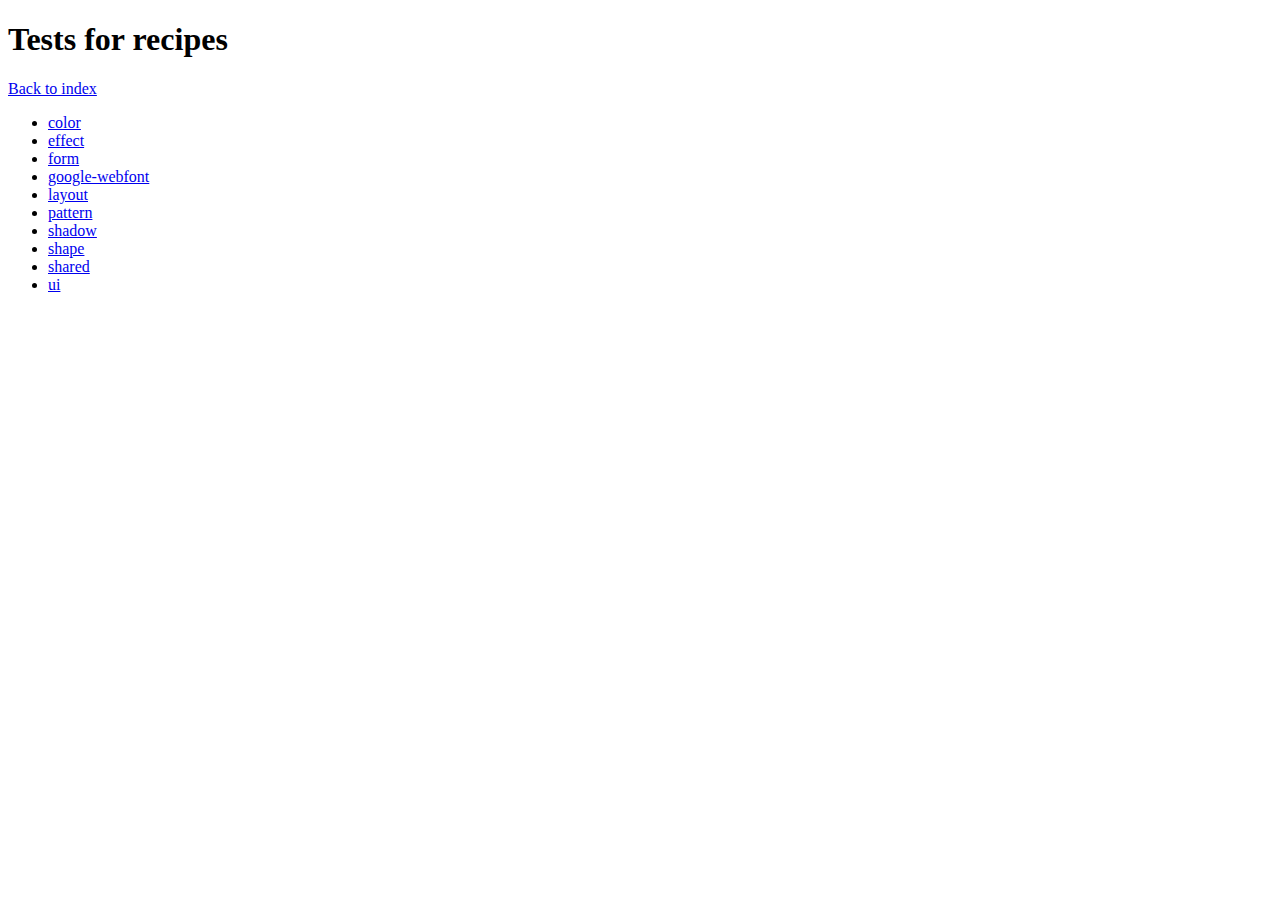
<file: afisha2/lib/sencha/resources/themes/vendor/compass-recipes/tests/recipes/index.html>
<!doctype html>
<h1>Tests for recipes</h1>

<a href="../">Back to index</a>

<ul>
    <li><a href="color">color</a></li>
    <li><a href="effect">effect</a></li>
    <li><a href="form">form</a></li>
    <li><a href="google-webfont">google-webfont</a></li>
    <li><a href="layout">layout</a></li>
    <li><a href="pattern">pattern</a></li>
    <li><a href="shadow">shadow</a></li>
    <li><a href="shape">shape</a></li>
    <li><a href="shared">shared</a></li>
    <li><a href="ui">ui</a></li>
</ul>
</file>
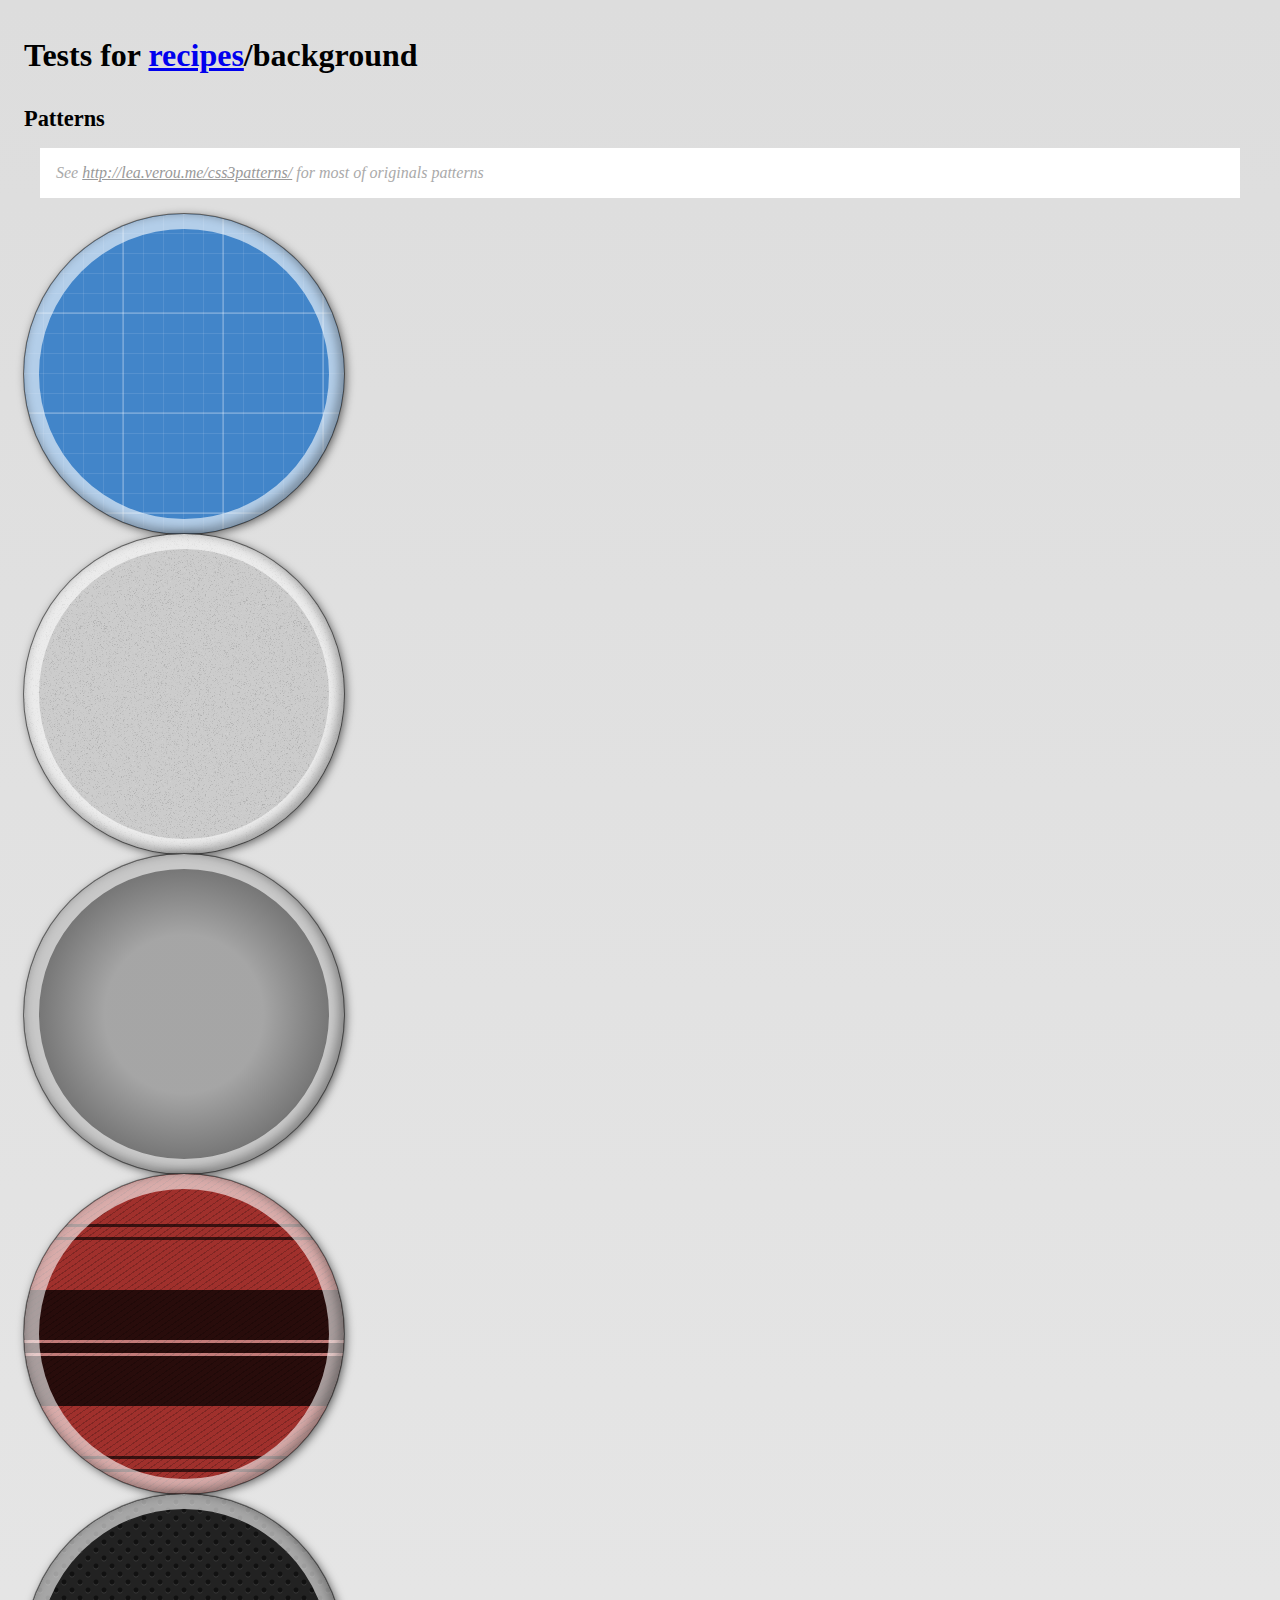
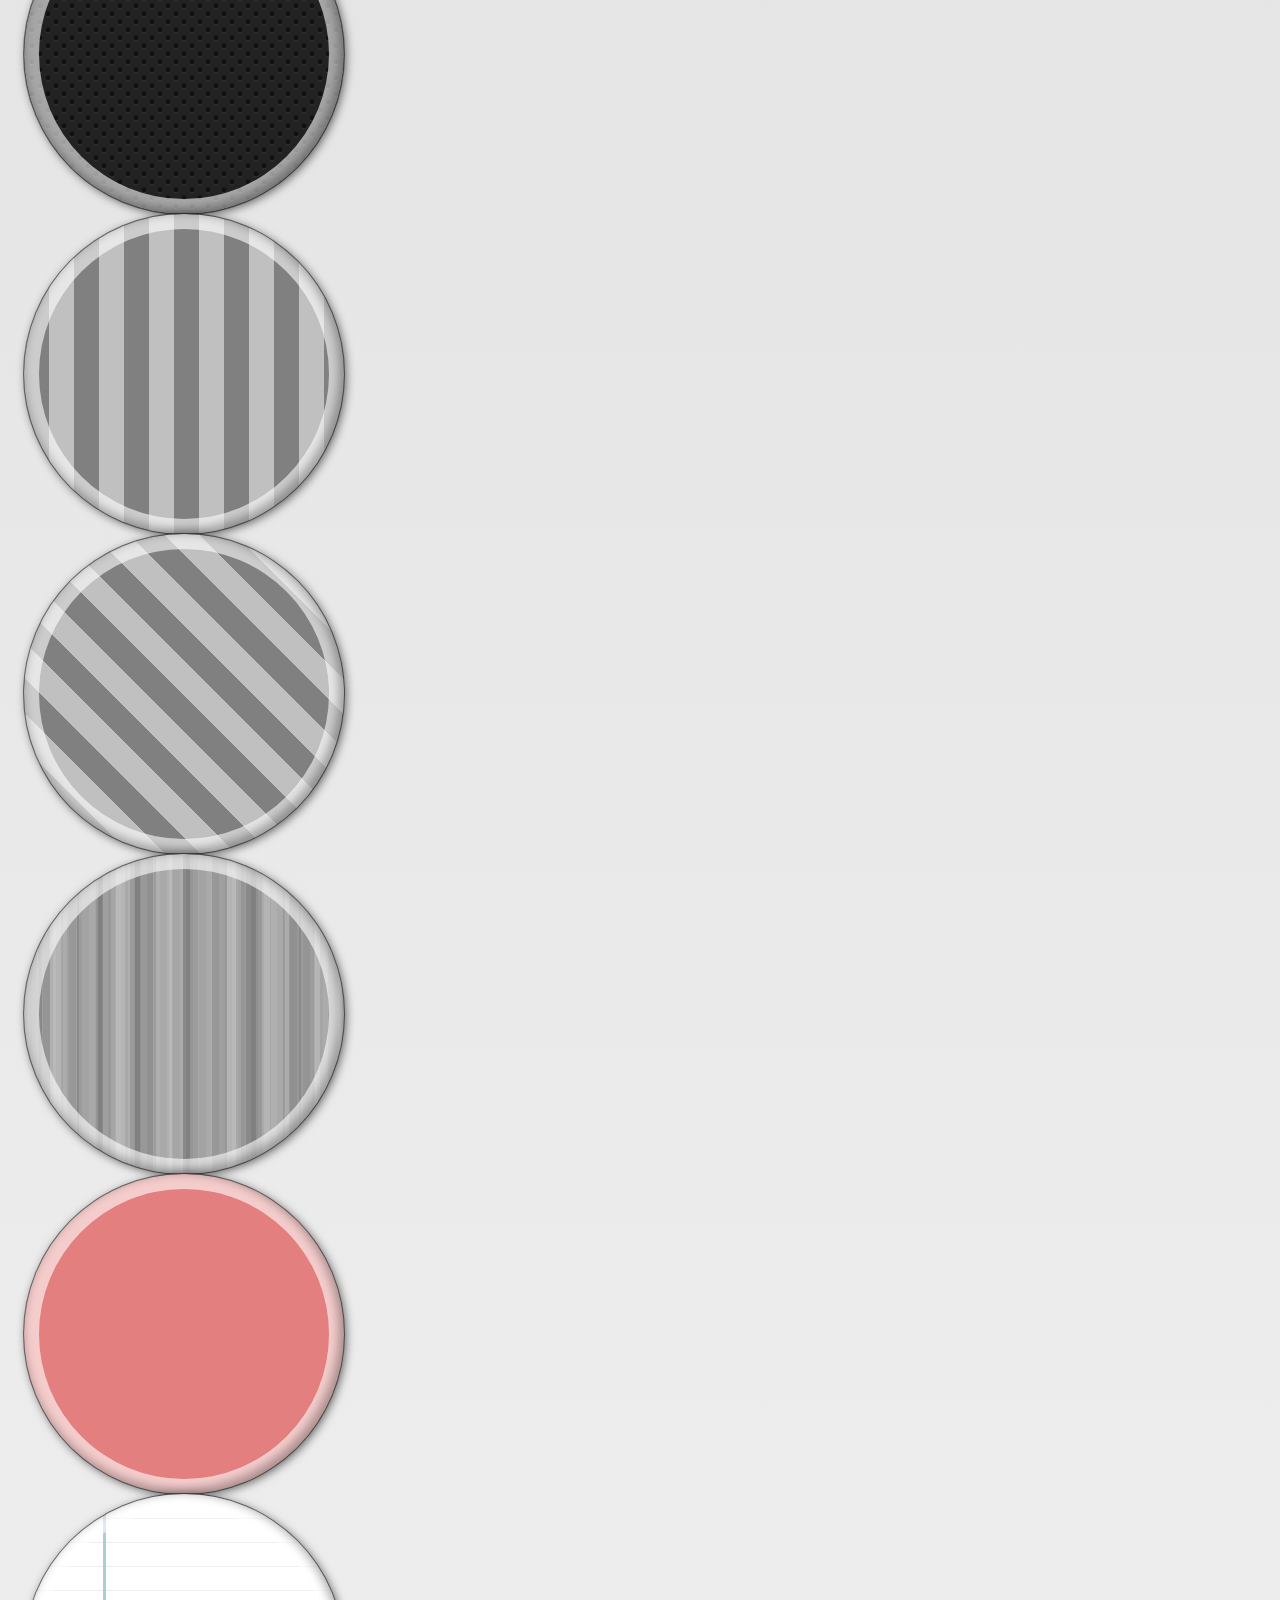
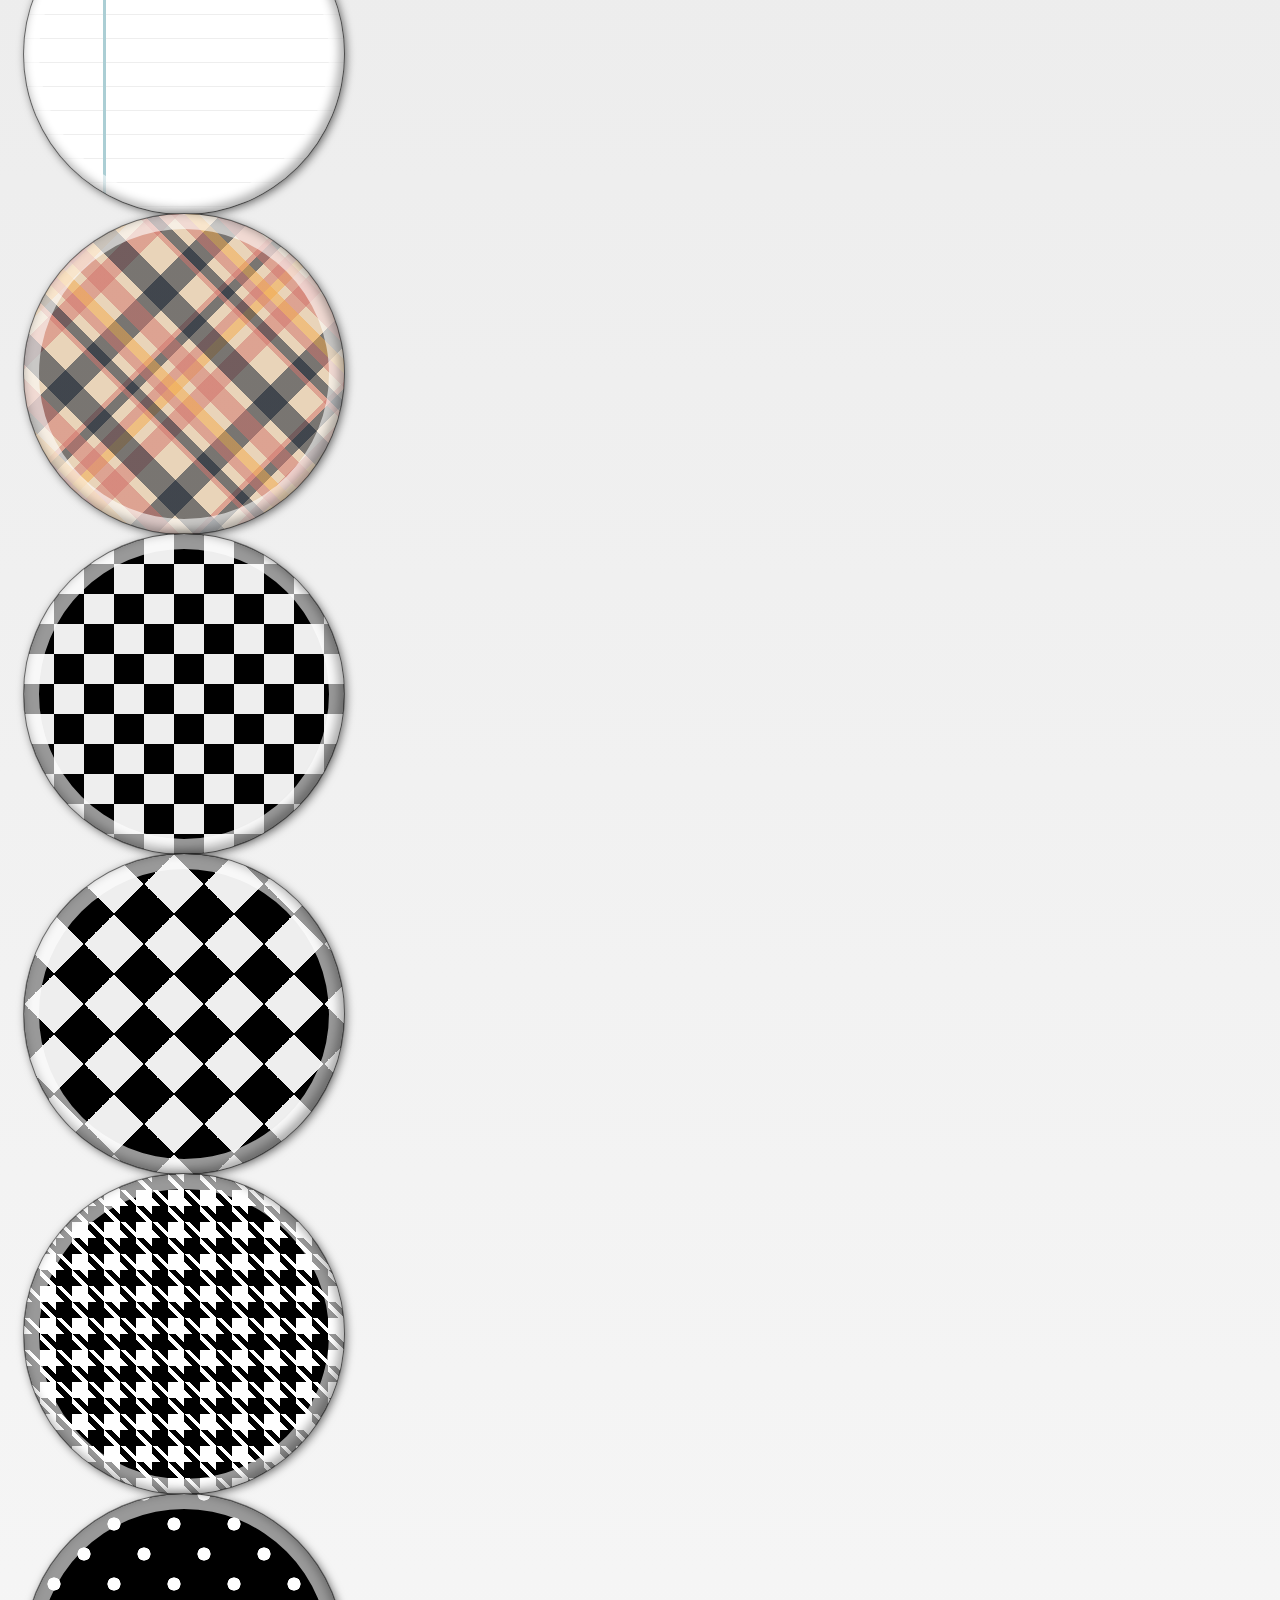
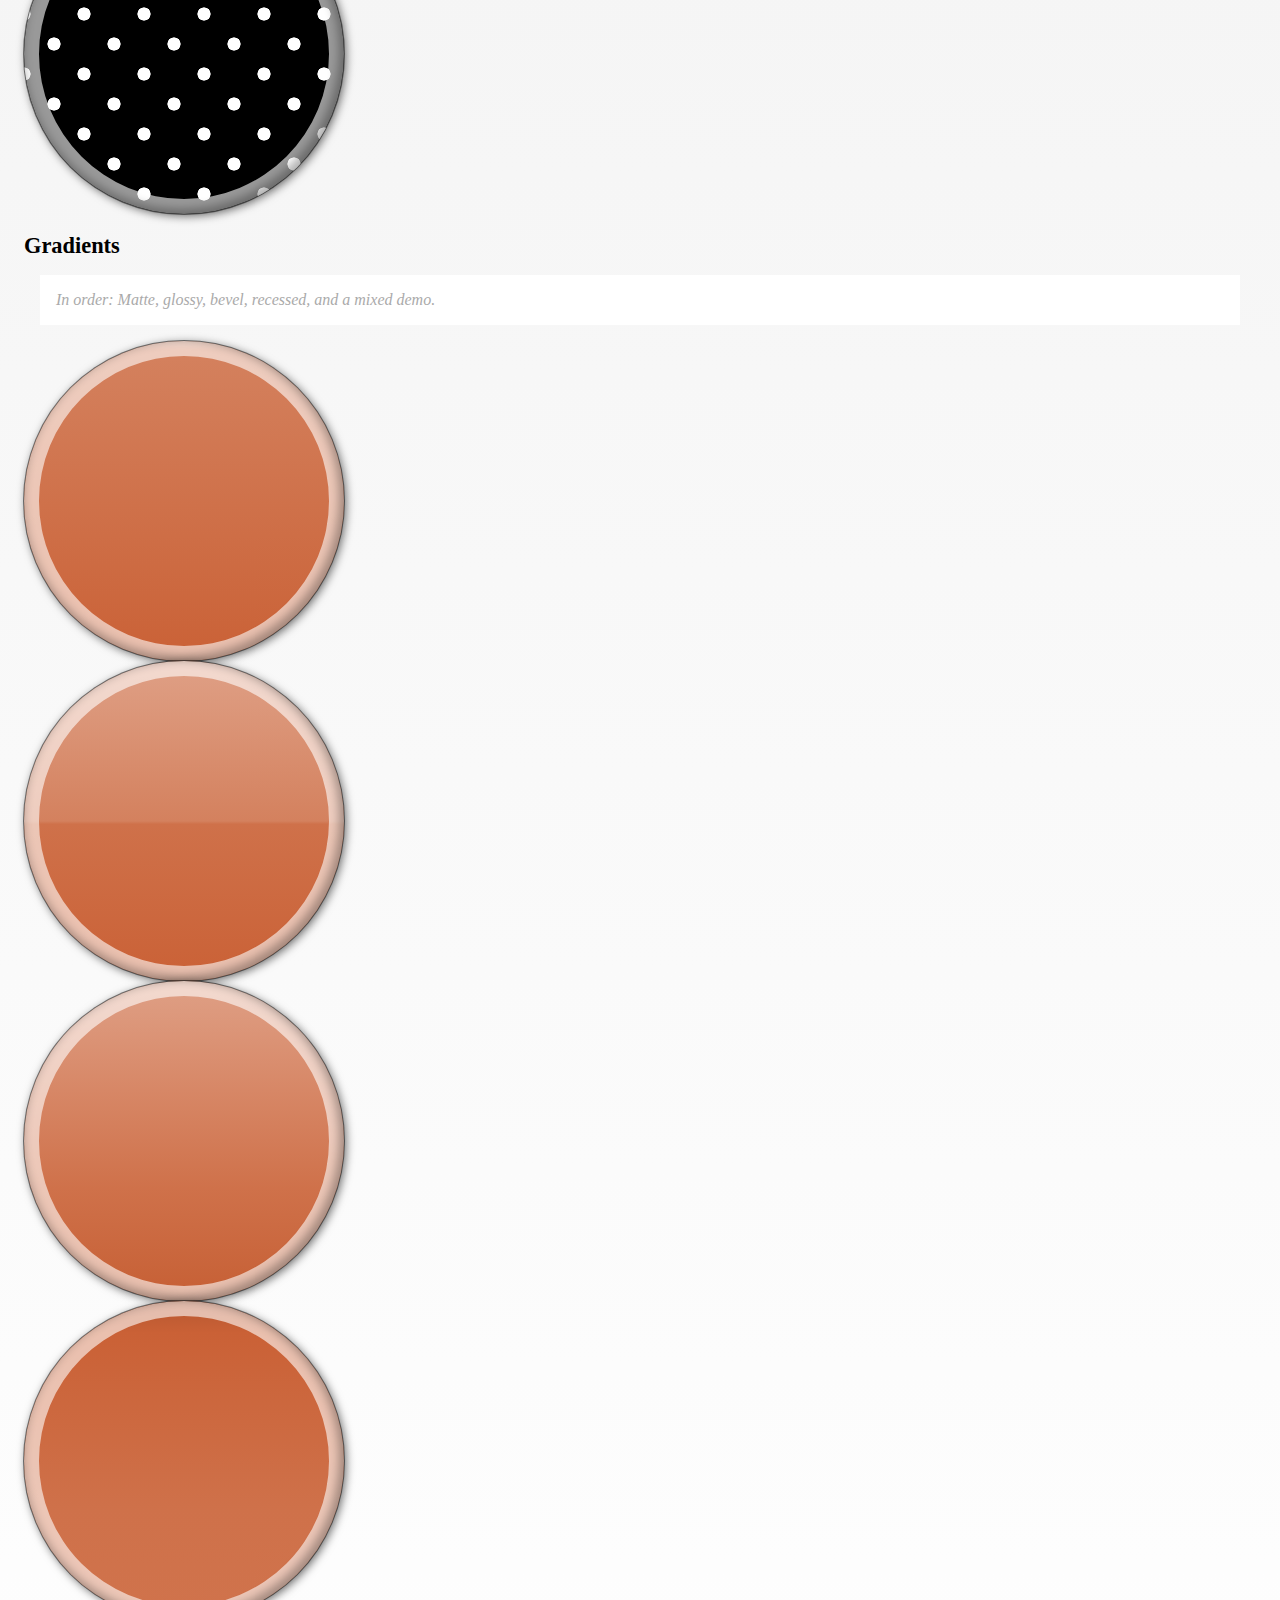
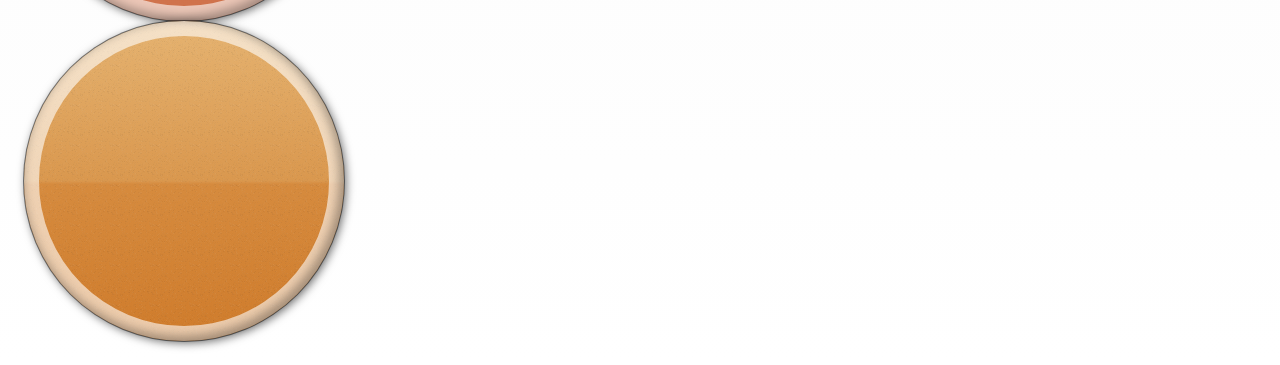
<file: afisha2/lib/sencha/resources/themes/vendor/compass-recipes/tests/recipes/background/index.html>
<!doctype html>
<link rel="stylesheet" href="s.css" />
<h1>Tests for <a href="../">recipes</a>/background</h1>

<h2>Patterns</h2>

<p class="doc">
    See <a href="http://lea.verou.me/css3patterns/">http://lea.verou.me/css3patterns/</a> for most of originals patterns
</p>

<div class="background-blueprint-grid"></div>

<div class="background-noise"></div>

<div class="background-radial-overlay"></div>

<div class="background-tartan"></div>

<div class="background-carbon-fiber"></div>

<div class="background-horizontal-stripes"></div>

<div class="background-diagonal-stripes"></div>

<div class="background-stripes-cicada"></div>

<div class="background-tablecloth"></div>

<div class="background-lined-paper"></div>

<div class="background-madras"></div>

<div class="background-checkerboard"></div>

<div class="background-checkerboard-diagonal"></div>

<div class="background-houndstooth"></div>

<div class="background-polka-dot"></div>

<h2>Gradients</h2>

<p class="doc">
    In order: Matte, glossy, bevel, recessed, and a mixed demo.
</p>

<div class="background-matte"></div>

<div class="background-glossy"></div>

<div class="background-bevel"></div>

<div class="background-recessed"></div>

<div class="background-mixed"></div>
</file>
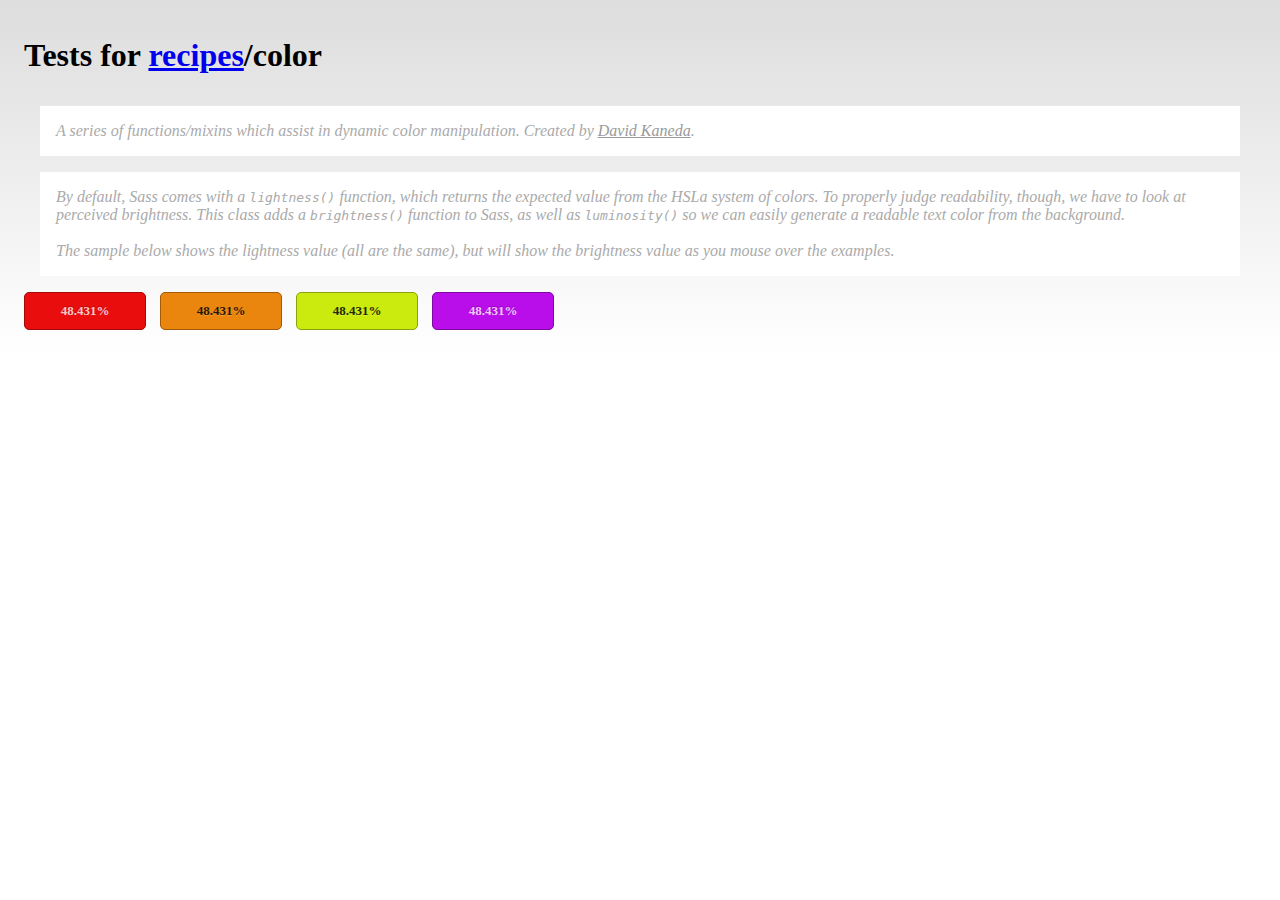
<file: afisha2/lib/sencha/resources/themes/vendor/compass-recipes/tests/recipes/color/index.html>
<!doctype html>
<link rel="stylesheet" href="s.css" />
<h1>Tests for <a href="../">recipes</a>/color</h1>

<p class="doc">
    A series of functions/mixins which assist in dynamic color manipulation.
    Created by <a href="http://www.davidkaneda.com">David Kaneda</a>.
</p>

<p class="doc">
    By default, Sass comes with a <code>lightness()</code> function, which returns the expected value from the HSLa system of colors. To properly judge readability, though, we have to look at perceived brightness. This class adds a <code>brightness()</code> function to Sass, as well as <code>luminosity()</code> so we can easily generate a readable text color from the background.<br><br>

    The sample below shows the lightness value (all are the same), but will show the brightness value as you mouse over the examples.
</p>

<div class="swatch1"></div>

<div class="swatch2"></div>

<div class="swatch3"></div>

<div class="swatch4"></div>

<div class="swatch5"></div>
</file>
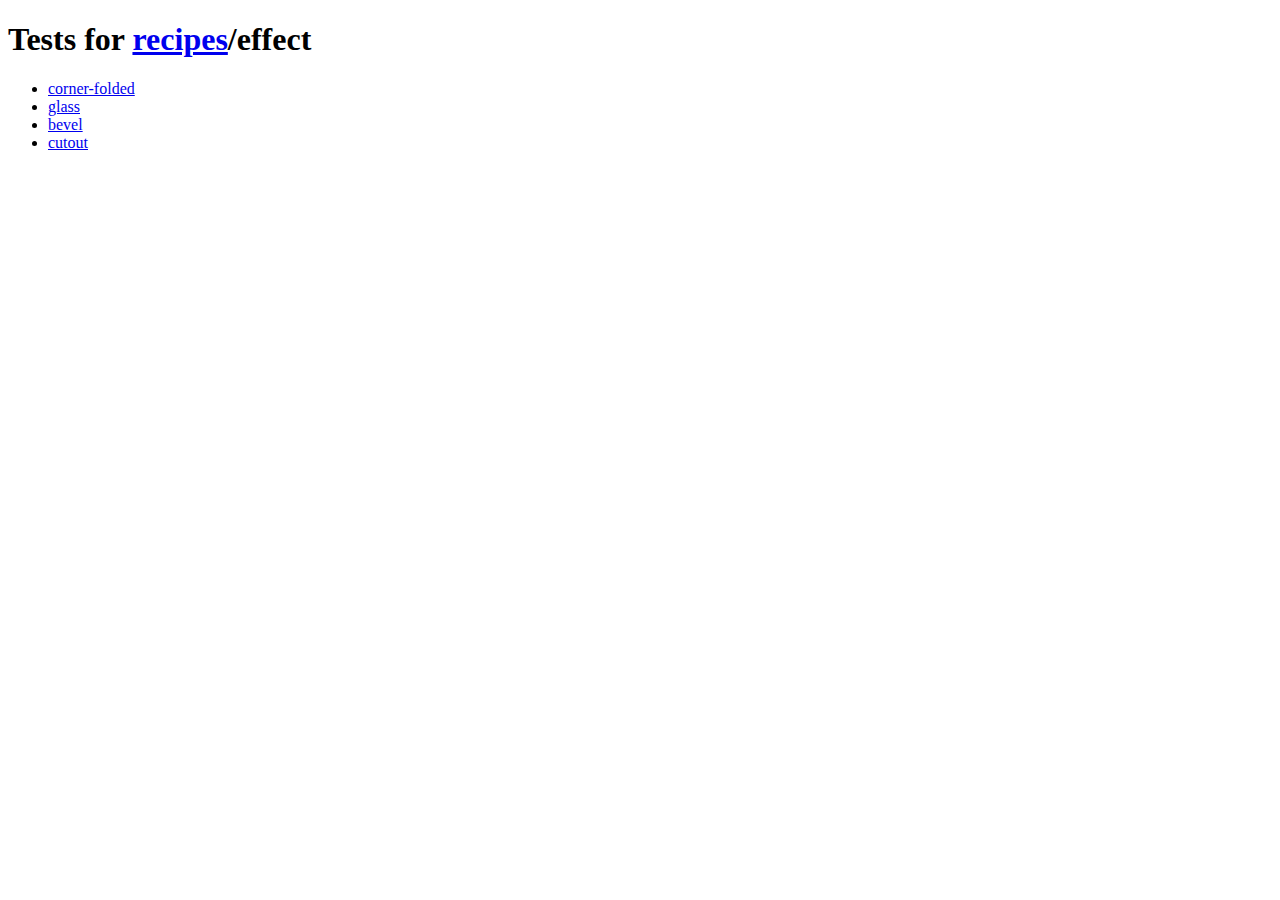
<file: afisha2/lib/sencha/resources/themes/vendor/compass-recipes/tests/recipes/effect/index.html>
<!doctype html>
<h1>Tests for <a href="../">recipes</a>/effect</h1>

<ul>
    <li><a href="corner-folded">corner-folded</a></li>
    <li><a href="glass">glass</a></li>
    <li><a href="bevel">bevel</a></li>
    <li><a href="cutout">cutout</a></li>

</ul>
</file>
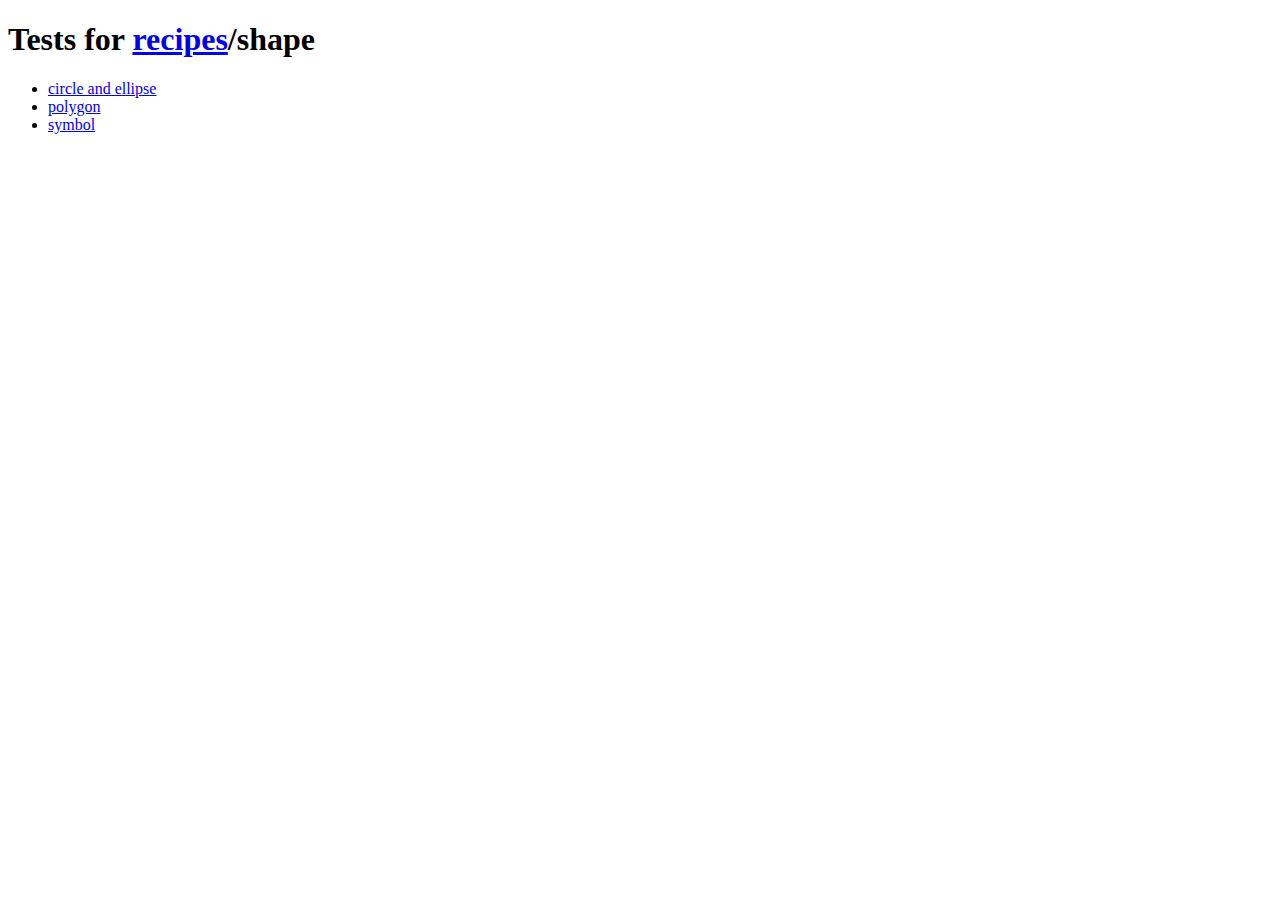
<file: afisha2/lib/sencha/resources/themes/vendor/compass-recipes/tests/recipes/shape/index.html>
<!doctype html>
<h1>Tests for <a href="../">recipes</a>/shape</h1>

<ul>
    <li><a href="ellipse">circle and ellipse</a></li>
    <li><a href="polygon">polygon</a></li>
    <li><a href="symbol">symbol</a></li>
</ul>
</file>
<file: afisha2/lib/sencha/resources/themes/vendor/compass-recipes/tests/recipes/background/s.css>
html {
  padding: 1em;
  background: -webkit-gradient(linear, 50% 0%, 50% 100%, color-stop(0%, #dddddd), color-stop(100%, #ffffff)) no-repeat;
  background: -webkit-linear-gradient(#dddddd, #ffffff) no-repeat;
  background: -moz-linear-gradient(#dddddd, #ffffff) no-repeat;
  background: -o-linear-gradient(#dddddd, #ffffff) no-repeat;
  background: -ms-linear-gradient(#dddddd, #ffffff) no-repeat;
  background: linear-gradient(#dddddd, #ffffff) no-repeat;
}

h1 {
  font-size: 2em;
  margin-bottom: 1em;
}

h2 {
  font-size: 1.4em;
  margin-bottom: .6em;
}

.doc {
  background: #fff;
  border: #ddd;
  padding: 1em;
  color: #aaa;
  margin: 1em;
  font-style: italic;
}
.doc a {
  color: #999;
}

/**
 * Background noise recipe
 * 
 * This recipe use a sass function to generate a .png file
 * 
 * Inspired by a jQuery plugin "Noisy" by Daniel Rapp @DanielRapp
 * @link https://github.com/DanielRapp/Noisy
 * 
 * Converted using Sass by Aaron Russell @aaronrussell & Philipp Bosch @philippbosch
 * @link https://gist.github.com/1021332
 * 
 * Ported to a sass gem by Antti Salonen @antsa
 * @link https://github.com/antsa/sassy_noise
 * 
 * Mixin:        background-noise
 * Function:     background_noise
 * 
 * @author Daniel Rapp @DanielRapp
 * @author Aaron Russell @aaronrussell
 * @author Philipp Bosch @philippbosch
 * @author Antti Salonen @antsa
 * @author Maxime Thirouin maxime.thirouin@gmail.com @MoOx
 */
/**
 *
 * @class Gradients
 * @author David Kaneda http://www.davidkaneda.com/
 *
 */
/**
 * Adds a background gradient into a specified selector.
 * 
 *     @include background-gradient(#444, 'glossy');
 * 
 * You can also use color-stops if you want full control of the gradient:
 * 
 *     @include background-gradient(#444, color-stops(#333, #222, #111));
 * 
 * @param {color} $bg-color
 * The base color of the gradient.
 * 
 * @param {string/list} $type
 * The style of the gradient, one of five pre-defined options: matte, bevel, glossy, recessed, or linear:
 *
 *     @include background-gradient(red, 'glossy');
 *
 * It can also accept a list of color-stop values:;
 * 
 *     @include background-gradient(black, color-stops(#333, #111, #000));
 * 
 * @param {string} $direction
 * The direction of the gradient.
 */
/**
 * Blueprint grid background pattern
 * 
 * @link http://lea.verou.me/css3patterns/#blueprint-grid
 *
 * @author Lea Verou http://lea.verou.me/ for the original pattern
 * @author Maxime Thirouin maxime.thirouin@gmail.com @MoOx for the sass mixin
 */
/**
 * Background overlay inspired by Google Chrome modal overlay
 * 
 * @author Maxime Thirouin @MoOx maxime.thirouin@gmail.com
 */
/**
 *
 * Before compass 0.11.5, you need to add
 * Compass::BrowserSupport.add_support("repeating-linear-gradient", "webkit", "moz", "o", "ms")
 * To your configuration (config.rb)
 * @see https://github.com/chriseppstein/compass/issues/401
 *
 * @link http://lea.verou.me/css3patterns/#tartan
 *
 * @author Marta Armada http://swwweet.com/ for the original pattern
 * @author Maxime Thirouin maxime.thirouin@gmail.com @MoOx for the sass mixin
 */
/**
 * Carbon Fiber background pattern
 *
 * @author Lea Verou http://lea.verou.me/ for the original pattern
 * @author David Kaneda http://www.davidkaneda.com/ for the Sass mixin
 *
 * @link http://lea.verou.me/css3patterns/
 *
 */
/**
 * Striped background patterns
 *
 * Before compass 0.11.5, you need to add
 * Compass::BrowserSupport.add_support("repeating-linear-gradient", "webkit", "moz", "o", "ms")
 * To your configuration (config.rb)
 * @see https://github.com/chriseppstein/compass/issues/401
 *
 * @link http://lea.verou.me/css3patterns/#horizontal-stripes
 * @link http://lea.verou.me/css3patterns/#vertical-stripes
 *
 * @author Lea Verou http://lea.verou.me/ for the original pattern
 * @author Mason Wendell mason@canarypromo.com @canarymason for the sass mixin
 */
/**
 * Cicada background pattern
 *
 * @link http://lea.verou.me/css3patterns/#cicada-stripes
 *
 * @author Randy Merril http://forthedeveloper.com/ for the original pattern
 * @author Mason Wendell mason@canarypromo.com @canarymason for the sass mixin
 */
/**
 *
 * Tablecloth background pattern
 *
 * @link http://lea.verou.me/css3patterns/#tablecloth
 *
 * @author Lea Verou http://lea.verou.me/ for the original pattern
 * @author Mason Wendell mason@canarypromo.com @canarymason for the sass mixin
 */
/**
 * Lined paper background pattern
 *
 * @link http://lea.verou.me/css3patterns/#lined-paper
 *
 * @author Sarah Backhouse http://www.jadu.net/ for the original pattern
 * @author Mason Wendell mason@canarypromo.com @canarymason for the sass mixin
 */
/**
 * Madras background pattern
 *
 * Before compass 0.11.5, you need to add
 * Compass::BrowserSupport.add_support("repeating-linear-gradient", "webkit", "moz", "o", "ms")
 * To your configuration (config.rb)
 * @see https://github.com/chriseppstein/compass/issues/401
 *
 * @link http://lea.verou.me/css3patterns/#madras
 *
 * @author Divya Manian http://nimbupani.com/ for the original pattern
 * @author Mason Wendell mason@canarypromo.com @canarymason for the sass mixin
 */
/**
 * Checkerboard background pattern
 *
 * @link http://lea.verou.me/css3patterns/#checkerboard
 * @link http://lea.verou.me/css3patterns/#diagonal-checkerboard
 *
 * @author Lea Verou http://lea.verou.me/ for the original pattern
 * @author Mason Wendell mason@canarypromo.com @canarymason for the sass mixin
 */
/**
 *
 * Houndstooth background pattern
 *
 * @link http://lea.verou.me/css3patterns/#houndstooth
 *
 * @author Antoine Bernier http://abernier.name for the original pattern
 * @author Mason Wendell mason@canarypromo.com @canarymason for the sass mixin
 */
/**
 *
 * Polkadot background pattern
 *
 * @link http://lea.verou.me/css3patterns/#polka-dot
 *
 * @author Lea Verou http://lea.verou.me/ for the original pattern
 * @author Mason Wendell mason@canarypromo.com @canarymason for the sass mixin
 */
div {
  width: 20em;
  height: 20em;
  cursor: pointer;
  background-color: #ccc;
  -moz-border-radius: 50%;
  -webkit-border-radius: 50%;
  -o-border-radius: 50%;
  -ms-border-radius: 50%;
  -khtml-border-radius: 50%;
  border-radius: 50%;
  -moz-box-shadow: -3px -3px 10px 2px rgba(0, 0, 0, 0.3) inset, 0 0 0 15px rgba(255, 255, 255, 0.6) inset, 0 0 0 1px rgba(0, 0, 0, 0.5), 2px 2px 10px rgba(0, 0, 0, 0.6);
  -webkit-box-shadow: -3px -3px 10px 2px rgba(0, 0, 0, 0.3) inset, 0 0 0 15px rgba(255, 255, 255, 0.6) inset, 0 0 0 1px rgba(0, 0, 0, 0.5), 2px 2px 10px rgba(0, 0, 0, 0.6);
  -o-box-shadow: -3px -3px 10px 2px rgba(0, 0, 0, 0.3) inset, 0 0 0 15px rgba(255, 255, 255, 0.6) inset, 0 0 0 1px rgba(0, 0, 0, 0.5), 2px 2px 10px rgba(0, 0, 0, 0.6);
  box-shadow: -3px -3px 10px 2px rgba(0, 0, 0, 0.3) inset, 0 0 0 15px rgba(255, 255, 255, 0.6) inset, 0 0 0 1px rgba(0, 0, 0, 0.5), 2px 2px 10px rgba(0, 0, 0, 0.6);
}

.background-blueprint-grid {
  background-color: #4285c9;
  background-image: -webkit-gradient(linear, 50% 0%, 50% 2, color-stop(100%, rgba(255, 255, 255, 0.2)), color-stop(100%, rgba(255, 255, 255, 0))), -webkit-gradient(linear, 0% 50%, 2 50%, color-stop(100%, rgba(255, 255, 255, 0.2)), color-stop(100%, rgba(255, 255, 255, 0))), -webkit-gradient(linear, 50% 0%, 50% 1, color-stop(100%, rgba(255, 255, 255, 0.1)), color-stop(100%, rgba(255, 255, 255, 0))), -webkit-gradient(linear, 0% 50%, 1 50%, color-stop(100%, rgba(255, 255, 255, 0.1)), color-stop(100%, rgba(255, 255, 255, 0)));
  background-image: -webkit-linear-gradient(rgba(255, 255, 255, 0.2) 2px, rgba(255, 255, 255, 0) 2px), -webkit-linear-gradient(left, rgba(255, 255, 255, 0.2) 2px, rgba(255, 255, 255, 0) 2px), -webkit-linear-gradient(rgba(255, 255, 255, 0.1) 1px, rgba(255, 255, 255, 0) 1px), -webkit-linear-gradient(left, rgba(255, 255, 255, 0.1) 1px, rgba(255, 255, 255, 0) 1px);
  background-image: -moz-linear-gradient(rgba(255, 255, 255, 0.2) 2px, rgba(255, 255, 255, 0) 2px), -moz-linear-gradient(left, rgba(255, 255, 255, 0.2) 2px, rgba(255, 255, 255, 0) 2px), -moz-linear-gradient(rgba(255, 255, 255, 0.1) 1px, rgba(255, 255, 255, 0) 1px), -moz-linear-gradient(left, rgba(255, 255, 255, 0.1) 1px, rgba(255, 255, 255, 0) 1px);
  background-image: -o-linear-gradient(rgba(255, 255, 255, 0.2) 2px, rgba(255, 255, 255, 0) 2px), -o-linear-gradient(left, rgba(255, 255, 255, 0.2) 2px, rgba(255, 255, 255, 0) 2px), -o-linear-gradient(rgba(255, 255, 255, 0.1) 1px, rgba(255, 255, 255, 0) 1px), -o-linear-gradient(left, rgba(255, 255, 255, 0.1) 1px, rgba(255, 255, 255, 0) 1px);
  background-image: -ms-linear-gradient(rgba(255, 255, 255, 0.2) 2px, rgba(255, 255, 255, 0) 2px), -ms-linear-gradient(left, rgba(255, 255, 255, 0.2) 2px, rgba(255, 255, 255, 0) 2px), -ms-linear-gradient(rgba(255, 255, 255, 0.1) 1px, rgba(255, 255, 255, 0) 1px), -ms-linear-gradient(left, rgba(255, 255, 255, 0.1) 1px, rgba(255, 255, 255, 0) 1px);
  background-image: linear-gradient(rgba(255, 255, 255, 0.2) 2px, rgba(255, 255, 255, 0) 2px), linear-gradient(left, rgba(255, 255, 255, 0.2) 2px, rgba(255, 255, 255, 0) 2px), linear-gradient(rgba(255, 255, 255, 0.1) 1px, rgba(255, 255, 255, 0) 1px), linear-gradient(left, rgba(255, 255, 255, 0.1) 1px, rgba(255, 255, 255, 0) 1px);
  background-size: 100px 100px, 100px 100px, 20px 20px, 20px 20px;
  background-position: -2px -2px, -2px -2px, -1px -1px, -1px -1px;
}

.background-noise {
  background-image: url('[data-uri]');
  background-repeat: repeat;
}

.background-radial-overlay {
  background-image: -webkit-gradient(radial, 50% 50%, 0, 50% 50%, 100, color-stop(0%, rgba(127, 127, 127, 0.5)), color-stop(35%, rgba(127, 127, 127, 0.5)), color-stop(100%, rgba(0, 0, 0, 0.7)));
  background-image: -webkit-radial-gradient(rgba(127, 127, 127, 0.5), rgba(127, 127, 127, 0.5) 35%, rgba(0, 0, 0, 0.7));
  background-image: -moz-radial-gradient(rgba(127, 127, 127, 0.5), rgba(127, 127, 127, 0.5) 35%, rgba(0, 0, 0, 0.7));
  background-image: -o-radial-gradient(rgba(127, 127, 127, 0.5), rgba(127, 127, 127, 0.5) 35%, rgba(0, 0, 0, 0.7));
  background-image: -ms-radial-gradient(rgba(127, 127, 127, 0.5), rgba(127, 127, 127, 0.5) 35%, rgba(0, 0, 0, 0.7));
  background-image: radial-gradient(rgba(127, 127, 127, 0.5), rgba(127, 127, 127, 0.5) 35%, rgba(0, 0, 0, 0.7));
}

.background-tartan {
  background-color: #a0302c;
  background-image: -webkit-repeating-linear-gradient(rgba(255, 255, 255, 0), rgba(255, 255, 255, 0) 50px, rgba(0, 0, 0, 0.4) 50px, rgba(0, 0, 0, 0.4) 53px, rgba(255, 255, 255, 0) 53px, rgba(255, 255, 255, 0) 63px, rgba(0, 0, 0, 0.4) 63px, rgba(0, 0, 0, 0.4) 66px, rgba(255, 255, 255, 0) 66px, rgba(255, 255, 255, 0) 116px, rgba(0, 0, 0, 0.5) 116px, rgba(0, 0, 0, 0.5) 166px, rgba(255, 255, 255, 0.2) 166px, rgba(255, 255, 255, 0.2) 169px, rgba(0, 0, 0, 0.5) 169px, rgba(0, 0, 0, 0.5) 179px, rgba(255, 255, 255, 0.2) 179px, rgba(255, 255, 255, 0.2) 182px, rgba(0, 0, 0, 0.5) 182px, rgba(0, 0, 0, 0.5) 232px, rgba(255, 255, 255, 0) 232px), -webkit-repeating-linear-gradient(180deg, rgba(255, 255, 255, 0), rgba(255, 255, 255, 0) 50px, rgba(0, 0, 0, 0.4) 50px, rgba(0, 0, 0, 0.4) 53px, rgba(255, 255, 255, 0) 53px, rgba(255, 255, 255, 0) 63px, rgba(0, 0, 0, 0.4) 63px, rgba(0, 0, 0, 0.4) 66px, rgba(255, 255, 255, 0) 66px, rgba(255, 255, 255, 0) 116px, rgba(0, 0, 0, 0.5) 116px, rgba(0, 0, 0, 0.5) 166px, rgba(255, 255, 255, 0.2) 166px, rgba(255, 255, 255, 0.2) 169px, rgba(0, 0, 0, 0.5) 169px, rgba(0, 0, 0, 0.5) 179px, rgba(255, 255, 255, 0.2) 179px, rgba(255, 255, 255, 0.2) 182px, rgba(0, 0, 0, 0.5) 182px, rgba(0, 0, 0, 0.5) 232px, rgba(255, 255, 255, 0) 232px), -webkit-repeating-linear-gradient(-35deg, rgba(255, 255, 255, 0), rgba(255, 255, 255, 0) 2px, rgba(0, 0, 0, 0.2) 2px, rgba(0, 0, 0, 0.2) 3px, rgba(255, 255, 255, 0) 3px, rgba(255, 255, 255, 0) 5px, rgba(0, 0, 0, 0.2) 5px);
  background-image: -moz-repeating-linear-gradient(rgba(255, 255, 255, 0), rgba(255, 255, 255, 0) 50px, rgba(0, 0, 0, 0.4) 50px, rgba(0, 0, 0, 0.4) 53px, rgba(255, 255, 255, 0) 53px, rgba(255, 255, 255, 0) 63px, rgba(0, 0, 0, 0.4) 63px, rgba(0, 0, 0, 0.4) 66px, rgba(255, 255, 255, 0) 66px, rgba(255, 255, 255, 0) 116px, rgba(0, 0, 0, 0.5) 116px, rgba(0, 0, 0, 0.5) 166px, rgba(255, 255, 255, 0.2) 166px, rgba(255, 255, 255, 0.2) 169px, rgba(0, 0, 0, 0.5) 169px, rgba(0, 0, 0, 0.5) 179px, rgba(255, 255, 255, 0.2) 179px, rgba(255, 255, 255, 0.2) 182px, rgba(0, 0, 0, 0.5) 182px, rgba(0, 0, 0, 0.5) 232px, rgba(255, 255, 255, 0) 232px), -moz-repeating-linear-gradient(180deg, rgba(255, 255, 255, 0), rgba(255, 255, 255, 0) 50px, rgba(0, 0, 0, 0.4) 50px, rgba(0, 0, 0, 0.4) 53px, rgba(255, 255, 255, 0) 53px, rgba(255, 255, 255, 0) 63px, rgba(0, 0, 0, 0.4) 63px, rgba(0, 0, 0, 0.4) 66px, rgba(255, 255, 255, 0) 66px, rgba(255, 255, 255, 0) 116px, rgba(0, 0, 0, 0.5) 116px, rgba(0, 0, 0, 0.5) 166px, rgba(255, 255, 255, 0.2) 166px, rgba(255, 255, 255, 0.2) 169px, rgba(0, 0, 0, 0.5) 169px, rgba(0, 0, 0, 0.5) 179px, rgba(255, 255, 255, 0.2) 179px, rgba(255, 255, 255, 0.2) 182px, rgba(0, 0, 0, 0.5) 182px, rgba(0, 0, 0, 0.5) 232px, rgba(255, 255, 255, 0) 232px), -moz-repeating-linear-gradient(-35deg, rgba(255, 255, 255, 0), rgba(255, 255, 255, 0) 2px, rgba(0, 0, 0, 0.2) 2px, rgba(0, 0, 0, 0.2) 3px, rgba(255, 255, 255, 0) 3px, rgba(255, 255, 255, 0) 5px, rgba(0, 0, 0, 0.2) 5px);
  background-image: -o-repeating-linear-gradient(rgba(255, 255, 255, 0), rgba(255, 255, 255, 0) 50px, rgba(0, 0, 0, 0.4) 50px, rgba(0, 0, 0, 0.4) 53px, rgba(255, 255, 255, 0) 53px, rgba(255, 255, 255, 0) 63px, rgba(0, 0, 0, 0.4) 63px, rgba(0, 0, 0, 0.4) 66px, rgba(255, 255, 255, 0) 66px, rgba(255, 255, 255, 0) 116px, rgba(0, 0, 0, 0.5) 116px, rgba(0, 0, 0, 0.5) 166px, rgba(255, 255, 255, 0.2) 166px, rgba(255, 255, 255, 0.2) 169px, rgba(0, 0, 0, 0.5) 169px, rgba(0, 0, 0, 0.5) 179px, rgba(255, 255, 255, 0.2) 179px, rgba(255, 255, 255, 0.2) 182px, rgba(0, 0, 0, 0.5) 182px, rgba(0, 0, 0, 0.5) 232px, rgba(255, 255, 255, 0) 232px), -o-repeating-linear-gradient(180deg, rgba(255, 255, 255, 0), rgba(255, 255, 255, 0) 50px, rgba(0, 0, 0, 0.4) 50px, rgba(0, 0, 0, 0.4) 53px, rgba(255, 255, 255, 0) 53px, rgba(255, 255, 255, 0) 63px, rgba(0, 0, 0, 0.4) 63px, rgba(0, 0, 0, 0.4) 66px, rgba(255, 255, 255, 0) 66px, rgba(255, 255, 255, 0) 116px, rgba(0, 0, 0, 0.5) 116px, rgba(0, 0, 0, 0.5) 166px, rgba(255, 255, 255, 0.2) 166px, rgba(255, 255, 255, 0.2) 169px, rgba(0, 0, 0, 0.5) 169px, rgba(0, 0, 0, 0.5) 179px, rgba(255, 255, 255, 0.2) 179px, rgba(255, 255, 255, 0.2) 182px, rgba(0, 0, 0, 0.5) 182px, rgba(0, 0, 0, 0.5) 232px, rgba(255, 255, 255, 0) 232px), -o-repeating-linear-gradient(-35deg, rgba(255, 255, 255, 0), rgba(255, 255, 255, 0) 2px, rgba(0, 0, 0, 0.2) 2px, rgba(0, 0, 0, 0.2) 3px, rgba(255, 255, 255, 0) 3px, rgba(255, 255, 255, 0) 5px, rgba(0, 0, 0, 0.2) 5px);
  background-image: -ms-repeating-linear-gradient(rgba(255, 255, 255, 0), rgba(255, 255, 255, 0) 50px, rgba(0, 0, 0, 0.4) 50px, rgba(0, 0, 0, 0.4) 53px, rgba(255, 255, 255, 0) 53px, rgba(255, 255, 255, 0) 63px, rgba(0, 0, 0, 0.4) 63px, rgba(0, 0, 0, 0.4) 66px, rgba(255, 255, 255, 0) 66px, rgba(255, 255, 255, 0) 116px, rgba(0, 0, 0, 0.5) 116px, rgba(0, 0, 0, 0.5) 166px, rgba(255, 255, 255, 0.2) 166px, rgba(255, 255, 255, 0.2) 169px, rgba(0, 0, 0, 0.5) 169px, rgba(0, 0, 0, 0.5) 179px, rgba(255, 255, 255, 0.2) 179px, rgba(255, 255, 255, 0.2) 182px, rgba(0, 0, 0, 0.5) 182px, rgba(0, 0, 0, 0.5) 232px, rgba(255, 255, 255, 0) 232px), -ms-repeating-linear-gradient(180deg, rgba(255, 255, 255, 0), rgba(255, 255, 255, 0) 50px, rgba(0, 0, 0, 0.4) 50px, rgba(0, 0, 0, 0.4) 53px, rgba(255, 255, 255, 0) 53px, rgba(255, 255, 255, 0) 63px, rgba(0, 0, 0, 0.4) 63px, rgba(0, 0, 0, 0.4) 66px, rgba(255, 255, 255, 0) 66px, rgba(255, 255, 255, 0) 116px, rgba(0, 0, 0, 0.5) 116px, rgba(0, 0, 0, 0.5) 166px, rgba(255, 255, 255, 0.2) 166px, rgba(255, 255, 255, 0.2) 169px, rgba(0, 0, 0, 0.5) 169px, rgba(0, 0, 0, 0.5) 179px, rgba(255, 255, 255, 0.2) 179px, rgba(255, 255, 255, 0.2) 182px, rgba(0, 0, 0, 0.5) 182px, rgba(0, 0, 0, 0.5) 232px, rgba(255, 255, 255, 0) 232px), -ms-repeating-linear-gradient(-35deg, rgba(255, 255, 255, 0), rgba(255, 255, 255, 0) 2px, rgba(0, 0, 0, 0.2) 2px, rgba(0, 0, 0, 0.2) 3px, rgba(255, 255, 255, 0) 3px, rgba(255, 255, 255, 0) 5px, rgba(0, 0, 0, 0.2) 5px);
  background-image: repeating-linear-gradient(rgba(255, 255, 255, 0), rgba(255, 255, 255, 0) 50px, rgba(0, 0, 0, 0.4) 50px, rgba(0, 0, 0, 0.4) 53px, rgba(255, 255, 255, 0) 53px, rgba(255, 255, 255, 0) 63px, rgba(0, 0, 0, 0.4) 63px, rgba(0, 0, 0, 0.4) 66px, rgba(255, 255, 255, 0) 66px, rgba(255, 255, 255, 0) 116px, rgba(0, 0, 0, 0.5) 116px, rgba(0, 0, 0, 0.5) 166px, rgba(255, 255, 255, 0.2) 166px, rgba(255, 255, 255, 0.2) 169px, rgba(0, 0, 0, 0.5) 169px, rgba(0, 0, 0, 0.5) 179px, rgba(255, 255, 255, 0.2) 179px, rgba(255, 255, 255, 0.2) 182px, rgba(0, 0, 0, 0.5) 182px, rgba(0, 0, 0, 0.5) 232px, rgba(255, 255, 255, 0) 232px), repeating-linear-gradient(180deg, rgba(255, 255, 255, 0), rgba(255, 255, 255, 0) 50px, rgba(0, 0, 0, 0.4) 50px, rgba(0, 0, 0, 0.4) 53px, rgba(255, 255, 255, 0) 53px, rgba(255, 255, 255, 0) 63px, rgba(0, 0, 0, 0.4) 63px, rgba(0, 0, 0, 0.4) 66px, rgba(255, 255, 255, 0) 66px, rgba(255, 255, 255, 0) 116px, rgba(0, 0, 0, 0.5) 116px, rgba(0, 0, 0, 0.5) 166px, rgba(255, 255, 255, 0.2) 166px, rgba(255, 255, 255, 0.2) 169px, rgba(0, 0, 0, 0.5) 169px, rgba(0, 0, 0, 0.5) 179px, rgba(255, 255, 255, 0.2) 179px, rgba(255, 255, 255, 0.2) 182px, rgba(0, 0, 0, 0.5) 182px, rgba(0, 0, 0, 0.5) 232px, rgba(255, 255, 255, 0) 232px), repeating-linear-gradient(-35deg, rgba(255, 255, 255, 0), rgba(255, 255, 255, 0) 2px, rgba(0, 0, 0, 0.2) 2px, rgba(0, 0, 0, 0.2) 3px, rgba(255, 255, 255, 0) 3px, rgba(255, 255, 255, 0) 5px, rgba(0, 0, 0, 0.2) 5px);
}

.background-carbon-fiber {
  background-image: -webkit-gradient(radial, 50% 50%, 0, 50% 50%, 3, color-stop(66.667%, #111111), color-stop(100%, rgba(4, 4, 4, 0))), -webkit-gradient(radial, 50% 50%, 0, 50% 50%, 3, color-stop(66.667%, #111111), color-stop(100%, rgba(4, 4, 4, 0))), -webkit-gradient(radial, 50% 50%, 0, 50% 50%, 3, color-stop(66.667%, rgba(255, 255, 255, 0.1)), color-stop(100%, rgba(255, 255, 255, 0))), -webkit-gradient(radial, 50% 50%, 0, 50% 50%, 3, color-stop(66.667%, rgba(255, 255, 255, 0.1)), color-stop(100%, rgba(255, 255, 255, 0)));
  background-image: -webkit-radial-gradient(#111111 2px, rgba(4, 4, 4, 0) 3px), -webkit-radial-gradient(#111111 2px, rgba(4, 4, 4, 0) 3px), -webkit-radial-gradient(rgba(255, 255, 255, 0.1) 2px, rgba(255, 255, 255, 0) 3px), -webkit-radial-gradient(rgba(255, 255, 255, 0.1) 2px, rgba(255, 255, 255, 0) 3px);
  background-image: -moz-radial-gradient(#111111 2px, rgba(4, 4, 4, 0) 3px), -moz-radial-gradient(#111111 2px, rgba(4, 4, 4, 0) 3px), -moz-radial-gradient(rgba(255, 255, 255, 0.1) 2px, rgba(255, 255, 255, 0) 3px), -moz-radial-gradient(rgba(255, 255, 255, 0.1) 2px, rgba(255, 255, 255, 0) 3px);
  background-image: -o-radial-gradient(#111111 2px, rgba(4, 4, 4, 0) 3px), -o-radial-gradient(#111111 2px, rgba(4, 4, 4, 0) 3px), -o-radial-gradient(rgba(255, 255, 255, 0.1) 2px, rgba(255, 255, 255, 0) 3px), -o-radial-gradient(rgba(255, 255, 255, 0.1) 2px, rgba(255, 255, 255, 0) 3px);
  background-image: -ms-radial-gradient(#111111 2px, rgba(4, 4, 4, 0) 3px), -ms-radial-gradient(#111111 2px, rgba(4, 4, 4, 0) 3px), -ms-radial-gradient(rgba(255, 255, 255, 0.1) 2px, rgba(255, 255, 255, 0) 3px), -ms-radial-gradient(rgba(255, 255, 255, 0.1) 2px, rgba(255, 255, 255, 0) 3px);
  background-image: radial-gradient(#111111 2px, rgba(4, 4, 4, 0) 3px), radial-gradient(#111111 2px, rgba(4, 4, 4, 0) 3px), radial-gradient(rgba(255, 255, 255, 0.1) 2px, rgba(255, 255, 255, 0) 3px), radial-gradient(rgba(255, 255, 255, 0.1) 2px, rgba(255, 255, 255, 0) 3px);
  background-repeat: repeat;
  background-position: 0 0, 8px 8px, 0 1px, 8px 9px;
  background-color: #222222;
  background-size: 16px 16px;
}

.background-horizontal-stripes {
  background-color: gray;
  background-image: -webkit-gradient(linear, 0% 50%, 100% 50%, color-stop(50%, rgba(0, 0, 0, 0)), color-stop(50%, rgba(255, 255, 255, 0.5)));
  background-image: -webkit-linear-gradient(left, rgba(0, 0, 0, 0) 50%, rgba(255, 255, 255, 0.5) 50%);
  background-image: -moz-linear-gradient(left, rgba(0, 0, 0, 0) 50%, rgba(255, 255, 255, 0.5) 50%);
  background-image: -o-linear-gradient(left, rgba(0, 0, 0, 0) 50%, rgba(255, 255, 255, 0.5) 50%);
  background-image: -ms-linear-gradient(left, rgba(0, 0, 0, 0) 50%, rgba(255, 255, 255, 0.5) 50%);
  background-image: linear-gradient(left, rgba(0, 0, 0, 0) 50%, rgba(255, 255, 255, 0.5) 50%);
  background-size: 50px 50px;
}

.background-diagonal-stripes {
  background-color: gray;
  background-image: -webkit-repeating-linear-gradient(45deg, rgba(0, 0, 0, 0), rgba(0, 0, 0, 0) 25px, rgba(255, 255, 255, 0.5) 25px, rgba(255, 255, 255, 0.5) 50px);
  background-image: -moz-repeating-linear-gradient(45deg, rgba(0, 0, 0, 0), rgba(0, 0, 0, 0) 25px, rgba(255, 255, 255, 0.5) 25px, rgba(255, 255, 255, 0.5) 50px);
  background-image: -o-repeating-linear-gradient(45deg, rgba(0, 0, 0, 0), rgba(0, 0, 0, 0) 25px, rgba(255, 255, 255, 0.5) 25px, rgba(255, 255, 255, 0.5) 50px);
  background-image: -ms-repeating-linear-gradient(45deg, rgba(0, 0, 0, 0), rgba(0, 0, 0, 0) 25px, rgba(255, 255, 255, 0.5) 25px, rgba(255, 255, 255, 0.5) 50px);
  background-image: repeating-linear-gradient(45deg, rgba(0, 0, 0, 0), rgba(0, 0, 0, 0) 25px, rgba(255, 255, 255, 0.5) 25px, rgba(255, 255, 255, 0.5) 50px);
}

.background-stripes-cicada {
  background-color: gray;
  background-image: -webkit-gradient(linear, 0% 50%, 100% 50%, color-stop(50%, rgba(255, 255, 255, 0.07)), color-stop(50%, rgba(0, 0, 0, 0))), -webkit-gradient(linear, 0% 50%, 100% 50%, color-stop(50%, rgba(255, 255, 255, 0.13)), color-stop(50%, rgba(0, 0, 0, 0))), -webkit-gradient(linear, 0% 50%, 100% 50%, color-stop(50%, rgba(0, 0, 0, 0)), color-stop(50%, rgba(255, 255, 255, 0.17))), -webkit-gradient(linear, 0% 50%, 100% 50%, color-stop(50%, rgba(0, 0, 0, 0)), color-stop(50%, rgba(255, 255, 255, 0.19)));
  background-image: -webkit-linear-gradient(left, rgba(255, 255, 255, 0.07) 50%, rgba(0, 0, 0, 0) 50%), -webkit-linear-gradient(left, rgba(255, 255, 255, 0.13) 50%, rgba(0, 0, 0, 0) 50%), -webkit-linear-gradient(left, rgba(0, 0, 0, 0) 50%, rgba(255, 255, 255, 0.17) 50%), -webkit-linear-gradient(left, rgba(0, 0, 0, 0) 50%, rgba(255, 255, 255, 0.19) 50%);
  background-image: -moz-linear-gradient(left, rgba(255, 255, 255, 0.07) 50%, rgba(0, 0, 0, 0) 50%), -moz-linear-gradient(left, rgba(255, 255, 255, 0.13) 50%, rgba(0, 0, 0, 0) 50%), -moz-linear-gradient(left, rgba(0, 0, 0, 0) 50%, rgba(255, 255, 255, 0.17) 50%), -moz-linear-gradient(left, rgba(0, 0, 0, 0) 50%, rgba(255, 255, 255, 0.19) 50%);
  background-image: -o-linear-gradient(left, rgba(255, 255, 255, 0.07) 50%, rgba(0, 0, 0, 0) 50%), -o-linear-gradient(left, rgba(255, 255, 255, 0.13) 50%, rgba(0, 0, 0, 0) 50%), -o-linear-gradient(left, rgba(0, 0, 0, 0) 50%, rgba(255, 255, 255, 0.17) 50%), -o-linear-gradient(left, rgba(0, 0, 0, 0) 50%, rgba(255, 255, 255, 0.19) 50%);
  background-image: -ms-linear-gradient(left, rgba(255, 255, 255, 0.07) 50%, rgba(0, 0, 0, 0) 50%), -ms-linear-gradient(left, rgba(255, 255, 255, 0.13) 50%, rgba(0, 0, 0, 0) 50%), -ms-linear-gradient(left, rgba(0, 0, 0, 0) 50%, rgba(255, 255, 255, 0.17) 50%), -ms-linear-gradient(left, rgba(0, 0, 0, 0) 50%, rgba(255, 255, 255, 0.19) 50%);
  background-image: linear-gradient(left, rgba(255, 255, 255, 0.07) 50%, rgba(0, 0, 0, 0) 50%), linear-gradient(left, rgba(255, 255, 255, 0.13) 50%, rgba(0, 0, 0, 0) 50%), linear-gradient(left, rgba(0, 0, 0, 0) 50%, rgba(255, 255, 255, 0.17) 50%), linear-gradient(left, rgba(0, 0, 0, 0) 50%, rgba(255, 255, 255, 0.19) 50%);
  background-size: 13px, 29px, 37px, 53px;
}

.background-tablecloth {
  background-color: white;
  background-image: -webkit-gradient(linear, 0, 0, color-stop(50%, rgba(200, 0, 0, 0.5)), color-stop(50%, rgba(0, 0, 0, 0))), -webkit-gradient(linear, 50% 0%, 50% 100%, color-stop(50%, rgba(200, 0, 0, 0.5)), color-stop(50%, rgba(0, 0, 0, 0)));
  background-image: -webkit-linear-gradient(0, rgba(200, 0, 0, 0.5) 50%, rgba(0, 0, 0, 0) 50%), -webkit-linear-gradient(rgba(200, 0, 0, 0.5) 50%, rgba(0, 0, 0, 0) 50%);
  background-image: -moz-linear-gradient(0, rgba(200, 0, 0, 0.5) 50%, rgba(0, 0, 0, 0) 50%), -moz-linear-gradient(rgba(200, 0, 0, 0.5) 50%, rgba(0, 0, 0, 0) 50%);
  background-image: -o-linear-gradient(0, rgba(200, 0, 0, 0.5) 50%, rgba(0, 0, 0, 0) 50%), -o-linear-gradient(rgba(200, 0, 0, 0.5) 50%, rgba(0, 0, 0, 0) 50%);
  background-image: -ms-linear-gradient(0, rgba(200, 0, 0, 0.5) 50%, rgba(0, 0, 0, 0) 50%), -ms-linear-gradient(rgba(200, 0, 0, 0.5) 50%, rgba(0, 0, 0, 0) 50%);
  background-image: linear-gradient(0, rgba(200, 0, 0, 0.5) 50%, rgba(0, 0, 0, 0) 50%), linear-gradient(rgba(200, 0, 0, 0.5) 50%, rgba(0, 0, 0, 0) 50%);
  background-size: 50px 50px;
}

.background-lined-paper {
  background-color: white;
  background-image: -webkit-gradient(linear, 0% 50%, 82 50%, color-stop(96.341%, rgba(0, 0, 0, 0)), color-stop(96.341%, #abced4), color-stop(100%, #abced4), color-stop(100%, rgba(0, 0, 0, 0))), -webkit-gradient(linear, 50% 0%, 50% 100%, color-stop(100%, #eeeeee), color-stop(100%, rgba(0, 0, 0, 0)));
  background-image: -webkit-linear-gradient(left, rgba(0, 0, 0, 0) 79px, #abced4 79px, #abced4 82px, rgba(0, 0, 0, 0) 82px), -webkit-linear-gradient(top, #eeeeee 0.05em, rgba(0, 0, 0, 0) 0.05em);
  background-image: -moz-linear-gradient(left, rgba(0, 0, 0, 0) 79px, #abced4 79px, #abced4 82px, rgba(0, 0, 0, 0) 82px), -moz-linear-gradient(top, #eeeeee 0.05em, rgba(0, 0, 0, 0) 0.05em);
  background-image: -o-linear-gradient(left, rgba(0, 0, 0, 0) 79px, #abced4 79px, #abced4 82px, rgba(0, 0, 0, 0) 82px), -o-linear-gradient(top, #eeeeee 0.05em, rgba(0, 0, 0, 0) 0.05em);
  background-image: -ms-linear-gradient(left, rgba(0, 0, 0, 0) 79px, #abced4 79px, #abced4 82px, rgba(0, 0, 0, 0) 82px), -ms-linear-gradient(top, #eeeeee 0.05em, rgba(0, 0, 0, 0) 0.05em);
  background-image: linear-gradient(left, rgba(0, 0, 0, 0) 79px, #abced4 79px, #abced4 82px, rgba(0, 0, 0, 0) 82px), linear-gradient(top, #eeeeee 0.05em, rgba(0, 0, 0, 0) 0.05em);
  background-size: 100% 1.5em;
}

.background-madras {
  background-color: #e9d4b9;
  background-image: -webkit-repeating-linear-gradient(45deg, transparent 5px, rgba(9, 23, 42, 0.5) 5px, rgba(9, 23, 42, 0.5) 10px, rgba(0, 0, 0, 0) 10px, rgba(0, 0, 0, 0) 35px, rgba(209, 114, 107, 0.5) 35px, rgba(209, 114, 107, 0.5) 40px, rgba(9, 23, 42, 0.5) 40px, rgba(9, 23, 42, 0.5) 50px, rgba(0, 0, 0, 0) 50px, rgba(0, 0, 0, 0) 60px, rgba(209, 114, 107, 0.5) 60px, rgba(209, 114, 107, 0.5) 70px, rgba(243, 169, 73, 0.5) 70px, rgba(243, 169, 73, 0.5) 80px, rgba(0, 0, 0, 0) 80px, rgba(0, 0, 0, 0) 90px, rgba(209, 114, 107, 0.5) 90px, rgba(209, 114, 107, 0.5) 110px, rgba(0, 0, 0, 0) 110px, rgba(0, 0, 0, 0) 120px, rgba(9, 23, 42, 0.5) 120px, rgba(9, 23, 42, 0.5) 140px), -webkit-repeating-linear-gradient(135deg, transparent 5px, rgba(9, 23, 42, 0.5) 5px, rgba(9, 23, 42, 0.5) 10px, rgba(0, 0, 0, 0) 10px, rgba(0, 0, 0, 0) 35px, rgba(209, 114, 107, 0.5) 35px, rgba(209, 114, 107, 0.5) 40px, rgba(9, 23, 42, 0.5) 40px, rgba(9, 23, 42, 0.5) 50px, rgba(0, 0, 0, 0) 50px, rgba(0, 0, 0, 0) 60px, rgba(209, 114, 107, 0.5) 60px, rgba(209, 114, 107, 0.5) 70px, rgba(243, 169, 73, 0.5) 70px, rgba(243, 169, 73, 0.5) 80px, rgba(0, 0, 0, 0) 80px, rgba(0, 0, 0, 0) 90px, rgba(209, 114, 107, 0.5) 90px, rgba(209, 114, 107, 0.5) 110px, rgba(0, 0, 0, 0) 110px, rgba(0, 0, 0, 0) 140px, rgba(9, 23, 42, 0.5) 140px, rgba(9, 23, 42, 0.5) 160px);
  background-image: -moz-repeating-linear-gradient(45deg, transparent 5px, rgba(9, 23, 42, 0.5) 5px, rgba(9, 23, 42, 0.5) 10px, rgba(0, 0, 0, 0) 10px, rgba(0, 0, 0, 0) 35px, rgba(209, 114, 107, 0.5) 35px, rgba(209, 114, 107, 0.5) 40px, rgba(9, 23, 42, 0.5) 40px, rgba(9, 23, 42, 0.5) 50px, rgba(0, 0, 0, 0) 50px, rgba(0, 0, 0, 0) 60px, rgba(209, 114, 107, 0.5) 60px, rgba(209, 114, 107, 0.5) 70px, rgba(243, 169, 73, 0.5) 70px, rgba(243, 169, 73, 0.5) 80px, rgba(0, 0, 0, 0) 80px, rgba(0, 0, 0, 0) 90px, rgba(209, 114, 107, 0.5) 90px, rgba(209, 114, 107, 0.5) 110px, rgba(0, 0, 0, 0) 110px, rgba(0, 0, 0, 0) 120px, rgba(9, 23, 42, 0.5) 120px, rgba(9, 23, 42, 0.5) 140px), -moz-repeating-linear-gradient(135deg, transparent 5px, rgba(9, 23, 42, 0.5) 5px, rgba(9, 23, 42, 0.5) 10px, rgba(0, 0, 0, 0) 10px, rgba(0, 0, 0, 0) 35px, rgba(209, 114, 107, 0.5) 35px, rgba(209, 114, 107, 0.5) 40px, rgba(9, 23, 42, 0.5) 40px, rgba(9, 23, 42, 0.5) 50px, rgba(0, 0, 0, 0) 50px, rgba(0, 0, 0, 0) 60px, rgba(209, 114, 107, 0.5) 60px, rgba(209, 114, 107, 0.5) 70px, rgba(243, 169, 73, 0.5) 70px, rgba(243, 169, 73, 0.5) 80px, rgba(0, 0, 0, 0) 80px, rgba(0, 0, 0, 0) 90px, rgba(209, 114, 107, 0.5) 90px, rgba(209, 114, 107, 0.5) 110px, rgba(0, 0, 0, 0) 110px, rgba(0, 0, 0, 0) 140px, rgba(9, 23, 42, 0.5) 140px, rgba(9, 23, 42, 0.5) 160px);
  background-image: -o-repeating-linear-gradient(45deg, transparent 5px, rgba(9, 23, 42, 0.5) 5px, rgba(9, 23, 42, 0.5) 10px, rgba(0, 0, 0, 0) 10px, rgba(0, 0, 0, 0) 35px, rgba(209, 114, 107, 0.5) 35px, rgba(209, 114, 107, 0.5) 40px, rgba(9, 23, 42, 0.5) 40px, rgba(9, 23, 42, 0.5) 50px, rgba(0, 0, 0, 0) 50px, rgba(0, 0, 0, 0) 60px, rgba(209, 114, 107, 0.5) 60px, rgba(209, 114, 107, 0.5) 70px, rgba(243, 169, 73, 0.5) 70px, rgba(243, 169, 73, 0.5) 80px, rgba(0, 0, 0, 0) 80px, rgba(0, 0, 0, 0) 90px, rgba(209, 114, 107, 0.5) 90px, rgba(209, 114, 107, 0.5) 110px, rgba(0, 0, 0, 0) 110px, rgba(0, 0, 0, 0) 120px, rgba(9, 23, 42, 0.5) 120px, rgba(9, 23, 42, 0.5) 140px), -o-repeating-linear-gradient(135deg, transparent 5px, rgba(9, 23, 42, 0.5) 5px, rgba(9, 23, 42, 0.5) 10px, rgba(0, 0, 0, 0) 10px, rgba(0, 0, 0, 0) 35px, rgba(209, 114, 107, 0.5) 35px, rgba(209, 114, 107, 0.5) 40px, rgba(9, 23, 42, 0.5) 40px, rgba(9, 23, 42, 0.5) 50px, rgba(0, 0, 0, 0) 50px, rgba(0, 0, 0, 0) 60px, rgba(209, 114, 107, 0.5) 60px, rgba(209, 114, 107, 0.5) 70px, rgba(243, 169, 73, 0.5) 70px, rgba(243, 169, 73, 0.5) 80px, rgba(0, 0, 0, 0) 80px, rgba(0, 0, 0, 0) 90px, rgba(209, 114, 107, 0.5) 90px, rgba(209, 114, 107, 0.5) 110px, rgba(0, 0, 0, 0) 110px, rgba(0, 0, 0, 0) 140px, rgba(9, 23, 42, 0.5) 140px, rgba(9, 23, 42, 0.5) 160px);
  background-image: -ms-repeating-linear-gradient(45deg, transparent 5px, rgba(9, 23, 42, 0.5) 5px, rgba(9, 23, 42, 0.5) 10px, rgba(0, 0, 0, 0) 10px, rgba(0, 0, 0, 0) 35px, rgba(209, 114, 107, 0.5) 35px, rgba(209, 114, 107, 0.5) 40px, rgba(9, 23, 42, 0.5) 40px, rgba(9, 23, 42, 0.5) 50px, rgba(0, 0, 0, 0) 50px, rgba(0, 0, 0, 0) 60px, rgba(209, 114, 107, 0.5) 60px, rgba(209, 114, 107, 0.5) 70px, rgba(243, 169, 73, 0.5) 70px, rgba(243, 169, 73, 0.5) 80px, rgba(0, 0, 0, 0) 80px, rgba(0, 0, 0, 0) 90px, rgba(209, 114, 107, 0.5) 90px, rgba(209, 114, 107, 0.5) 110px, rgba(0, 0, 0, 0) 110px, rgba(0, 0, 0, 0) 120px, rgba(9, 23, 42, 0.5) 120px, rgba(9, 23, 42, 0.5) 140px), -ms-repeating-linear-gradient(135deg, transparent 5px, rgba(9, 23, 42, 0.5) 5px, rgba(9, 23, 42, 0.5) 10px, rgba(0, 0, 0, 0) 10px, rgba(0, 0, 0, 0) 35px, rgba(209, 114, 107, 0.5) 35px, rgba(209, 114, 107, 0.5) 40px, rgba(9, 23, 42, 0.5) 40px, rgba(9, 23, 42, 0.5) 50px, rgba(0, 0, 0, 0) 50px, rgba(0, 0, 0, 0) 60px, rgba(209, 114, 107, 0.5) 60px, rgba(209, 114, 107, 0.5) 70px, rgba(243, 169, 73, 0.5) 70px, rgba(243, 169, 73, 0.5) 80px, rgba(0, 0, 0, 0) 80px, rgba(0, 0, 0, 0) 90px, rgba(209, 114, 107, 0.5) 90px, rgba(209, 114, 107, 0.5) 110px, rgba(0, 0, 0, 0) 110px, rgba(0, 0, 0, 0) 140px, rgba(9, 23, 42, 0.5) 140px, rgba(9, 23, 42, 0.5) 160px);
  background-image: repeating-linear-gradient(45deg, transparent 5px, rgba(9, 23, 42, 0.5) 5px, rgba(9, 23, 42, 0.5) 10px, rgba(0, 0, 0, 0) 10px, rgba(0, 0, 0, 0) 35px, rgba(209, 114, 107, 0.5) 35px, rgba(209, 114, 107, 0.5) 40px, rgba(9, 23, 42, 0.5) 40px, rgba(9, 23, 42, 0.5) 50px, rgba(0, 0, 0, 0) 50px, rgba(0, 0, 0, 0) 60px, rgba(209, 114, 107, 0.5) 60px, rgba(209, 114, 107, 0.5) 70px, rgba(243, 169, 73, 0.5) 70px, rgba(243, 169, 73, 0.5) 80px, rgba(0, 0, 0, 0) 80px, rgba(0, 0, 0, 0) 90px, rgba(209, 114, 107, 0.5) 90px, rgba(209, 114, 107, 0.5) 110px, rgba(0, 0, 0, 0) 110px, rgba(0, 0, 0, 0) 120px, rgba(9, 23, 42, 0.5) 120px, rgba(9, 23, 42, 0.5) 140px), repeating-linear-gradient(135deg, transparent 5px, rgba(9, 23, 42, 0.5) 5px, rgba(9, 23, 42, 0.5) 10px, rgba(0, 0, 0, 0) 10px, rgba(0, 0, 0, 0) 35px, rgba(209, 114, 107, 0.5) 35px, rgba(209, 114, 107, 0.5) 40px, rgba(9, 23, 42, 0.5) 40px, rgba(9, 23, 42, 0.5) 50px, rgba(0, 0, 0, 0) 50px, rgba(0, 0, 0, 0) 60px, rgba(209, 114, 107, 0.5) 60px, rgba(209, 114, 107, 0.5) 70px, rgba(243, 169, 73, 0.5) 70px, rgba(243, 169, 73, 0.5) 80px, rgba(0, 0, 0, 0) 80px, rgba(0, 0, 0, 0) 90px, rgba(209, 114, 107, 0.5) 90px, rgba(209, 114, 107, 0.5) 110px, rgba(0, 0, 0, 0) 110px, rgba(0, 0, 0, 0) 140px, rgba(9, 23, 42, 0.5) 140px, rgba(9, 23, 42, 0.5) 160px);
}

.background-checkerboard {
  background-color: #eeeeee;
  background-image: -webkit-gradient(linear, 45deg, 45deg, color-stop(25%, #000000), color-stop(25%, rgba(0, 0, 0, 0)), color-stop(75%, rgba(0, 0, 0, 0)), color-stop(75%, #000000), color-stop(100%, #000000)), -webkit-gradient(linear, 45deg, 45deg, color-stop(25%, #000000), color-stop(25%, rgba(0, 0, 0, 0)), color-stop(75%, rgba(0, 0, 0, 0)), color-stop(75%, #000000), color-stop(100%, #000000));
  background-image: -webkit-linear-gradient(45deg, #000000 25%, rgba(0, 0, 0, 0) 25%, rgba(0, 0, 0, 0) 75%, #000000 75%, #000000), -webkit-linear-gradient(45deg, #000000 25%, rgba(0, 0, 0, 0) 25%, rgba(0, 0, 0, 0) 75%, #000000 75%, #000000);
  background-image: -moz-linear-gradient(45deg, #000000 25%, rgba(0, 0, 0, 0) 25%, rgba(0, 0, 0, 0) 75%, #000000 75%, #000000), -moz-linear-gradient(45deg, #000000 25%, rgba(0, 0, 0, 0) 25%, rgba(0, 0, 0, 0) 75%, #000000 75%, #000000);
  background-image: -o-linear-gradient(45deg, #000000 25%, rgba(0, 0, 0, 0) 25%, rgba(0, 0, 0, 0) 75%, #000000 75%, #000000), -o-linear-gradient(45deg, #000000 25%, rgba(0, 0, 0, 0) 25%, rgba(0, 0, 0, 0) 75%, #000000 75%, #000000);
  background-image: -ms-linear-gradient(45deg, #000000 25%, rgba(0, 0, 0, 0) 25%, rgba(0, 0, 0, 0) 75%, #000000 75%, #000000), -ms-linear-gradient(45deg, #000000 25%, rgba(0, 0, 0, 0) 25%, rgba(0, 0, 0, 0) 75%, #000000 75%, #000000);
  background-image: linear-gradient(45deg, #000000 25%, rgba(0, 0, 0, 0) 25%, rgba(0, 0, 0, 0) 75%, #000000 75%, #000000), linear-gradient(45deg, #000000 25%, rgba(0, 0, 0, 0) 25%, rgba(0, 0, 0, 0) 75%, #000000 75%, #000000);
  background-size: 60px 60px;
  background-position: 0 0, 30px 30px;
}

.background-checkerboard-diagonal {
  background-color: #eeeeee;
  background-image: -webkit-gradient(linear, 45deg, 45deg, color-stop(25%, #000000), color-stop(25%, rgba(0, 0, 0, 0)), color-stop(75%, rgba(0, 0, 0, 0)), color-stop(75%, #000000), color-stop(100%, #000000)), -webkit-gradient(linear, -45deg, -45deg, color-stop(25%, #000000), color-stop(25%, rgba(0, 0, 0, 0)), color-stop(75%, rgba(0, 0, 0, 0)), color-stop(75%, #000000), color-stop(100%, #000000));
  background-image: -webkit-linear-gradient(45deg, #000000 25%, rgba(0, 0, 0, 0) 25%, rgba(0, 0, 0, 0) 75%, #000000 75%, #000000), -webkit-linear-gradient(-45deg, #000000 25%, rgba(0, 0, 0, 0) 25%, rgba(0, 0, 0, 0) 75%, #000000 75%, #000000);
  background-image: -moz-linear-gradient(45deg, #000000 25%, rgba(0, 0, 0, 0) 25%, rgba(0, 0, 0, 0) 75%, #000000 75%, #000000), -moz-linear-gradient(-45deg, #000000 25%, rgba(0, 0, 0, 0) 25%, rgba(0, 0, 0, 0) 75%, #000000 75%, #000000);
  background-image: -o-linear-gradient(45deg, #000000 25%, rgba(0, 0, 0, 0) 25%, rgba(0, 0, 0, 0) 75%, #000000 75%, #000000), -o-linear-gradient(-45deg, #000000 25%, rgba(0, 0, 0, 0) 25%, rgba(0, 0, 0, 0) 75%, #000000 75%, #000000);
  background-image: -ms-linear-gradient(45deg, #000000 25%, rgba(0, 0, 0, 0) 25%, rgba(0, 0, 0, 0) 75%, #000000 75%, #000000), -ms-linear-gradient(-45deg, #000000 25%, rgba(0, 0, 0, 0) 25%, rgba(0, 0, 0, 0) 75%, #000000 75%, #000000);
  background-image: linear-gradient(45deg, #000000 25%, rgba(0, 0, 0, 0) 25%, rgba(0, 0, 0, 0) 75%, #000000 75%, #000000), linear-gradient(-45deg, #000000 25%, rgba(0, 0, 0, 0) 25%, rgba(0, 0, 0, 0) 75%, #000000 75%, #000000);
  background-size: 60px 60px;
}

.background-houndstooth {
  background-color: white;
  background-image: -webkit-gradient(linear, -45deg, -45deg, color-stop(25%, #ffffff), color-stop(25%, rgba(0, 0, 0, 0)), color-stop(75%, rgba(0, 0, 0, 0)), color-stop(75%, #000000), color-stop(100%, #000000)), -webkit-gradient(linear, -45deg, -45deg, color-stop(25%, #000000), color-stop(25%, rgba(0, 0, 0, 0)), color-stop(75%, rgba(0, 0, 0, 0)), color-stop(75%, #ffffff), color-stop(100%, #ffffff)), -webkit-gradient(linear, 45deg, 45deg, color-stop(17%, #000000), color-stop(17%, rgba(0, 0, 0, 0)), color-stop(25%, rgba(0, 0, 0, 0)), color-stop(25%, #000000), color-stop(36%, #000000), color-stop(36%, rgba(0, 0, 0, 0)), color-stop(64%, rgba(0, 0, 0, 0)), color-stop(64%, #000000), color-stop(75%, #000000), color-stop(75%, rgba(0, 0, 0, 0)), color-stop(83%, rgba(0, 0, 0, 0)), color-stop(83%, #000000));
  background-image: -webkit-linear-gradient(-45deg, #ffffff 25%, rgba(0, 0, 0, 0) 25%, rgba(0, 0, 0, 0) 75%, #000000 75%, #000000), -webkit-linear-gradient(-45deg, #000000 25%, rgba(0, 0, 0, 0) 25%, rgba(0, 0, 0, 0) 75%, #ffffff 75%, #ffffff), -webkit-linear-gradient(45deg, #000000 17%, rgba(0, 0, 0, 0) 17%, rgba(0, 0, 0, 0) 25%, #000000 25%, #000000 36%, rgba(0, 0, 0, 0) 36%, rgba(0, 0, 0, 0) 64%, #000000 64%, #000000 75%, rgba(0, 0, 0, 0) 75%, rgba(0, 0, 0, 0) 83%, #000000 83%);
  background-image: -moz-linear-gradient(-45deg, #ffffff 25%, rgba(0, 0, 0, 0) 25%, rgba(0, 0, 0, 0) 75%, #000000 75%, #000000), -moz-linear-gradient(-45deg, #000000 25%, rgba(0, 0, 0, 0) 25%, rgba(0, 0, 0, 0) 75%, #ffffff 75%, #ffffff), -moz-linear-gradient(45deg, #000000 17%, rgba(0, 0, 0, 0) 17%, rgba(0, 0, 0, 0) 25%, #000000 25%, #000000 36%, rgba(0, 0, 0, 0) 36%, rgba(0, 0, 0, 0) 64%, #000000 64%, #000000 75%, rgba(0, 0, 0, 0) 75%, rgba(0, 0, 0, 0) 83%, #000000 83%);
  background-image: -o-linear-gradient(-45deg, #ffffff 25%, rgba(0, 0, 0, 0) 25%, rgba(0, 0, 0, 0) 75%, #000000 75%, #000000), -o-linear-gradient(-45deg, #000000 25%, rgba(0, 0, 0, 0) 25%, rgba(0, 0, 0, 0) 75%, #ffffff 75%, #ffffff), -o-linear-gradient(45deg, #000000 17%, rgba(0, 0, 0, 0) 17%, rgba(0, 0, 0, 0) 25%, #000000 25%, #000000 36%, rgba(0, 0, 0, 0) 36%, rgba(0, 0, 0, 0) 64%, #000000 64%, #000000 75%, rgba(0, 0, 0, 0) 75%, rgba(0, 0, 0, 0) 83%, #000000 83%);
  background-image: -ms-linear-gradient(-45deg, #ffffff 25%, rgba(0, 0, 0, 0) 25%, rgba(0, 0, 0, 0) 75%, #000000 75%, #000000), -ms-linear-gradient(-45deg, #000000 25%, rgba(0, 0, 0, 0) 25%, rgba(0, 0, 0, 0) 75%, #ffffff 75%, #ffffff), -ms-linear-gradient(45deg, #000000 17%, rgba(0, 0, 0, 0) 17%, rgba(0, 0, 0, 0) 25%, #000000 25%, #000000 36%, rgba(0, 0, 0, 0) 36%, rgba(0, 0, 0, 0) 64%, #000000 64%, #000000 75%, rgba(0, 0, 0, 0) 75%, rgba(0, 0, 0, 0) 83%, #000000 83%);
  background-image: linear-gradient(-45deg, #ffffff 25%, rgba(0, 0, 0, 0) 25%, rgba(0, 0, 0, 0) 75%, #000000 75%, #000000), linear-gradient(-45deg, #000000 25%, rgba(0, 0, 0, 0) 25%, rgba(0, 0, 0, 0) 75%, #ffffff 75%, #ffffff), linear-gradient(45deg, #000000 17%, rgba(0, 0, 0, 0) 17%, rgba(0, 0, 0, 0) 25%, #000000 25%, #000000 36%, rgba(0, 0, 0, 0) 36%, rgba(0, 0, 0, 0) 64%, #000000 64%, #000000 75%, rgba(0, 0, 0, 0) 75%, rgba(0, 0, 0, 0) 83%, #000000 83%);
  background-size: 2em 2em;
  background-position: 0 0, 1em 1em, 1em 1em;
}

.background-polka-dot {
  background-color: black;
  background-image: -webkit-gradient(radial, 50% 50%, 0, 50% 50%, 16, color-stop(15%, #ffffff), color-stop(16%, rgba(0, 0, 0, 0))), -webkit-gradient(radial, 50% 50%, 0, 50% 50%, 16, color-stop(15%, #ffffff), color-stop(16%, rgba(0, 0, 0, 0)));
  background-image: -webkit-radial-gradient(#ffffff 15%, rgba(0, 0, 0, 0) 16%), -webkit-radial-gradient(#ffffff 15%, rgba(0, 0, 0, 0) 16%);
  background-image: -moz-radial-gradient(#ffffff 15%, rgba(0, 0, 0, 0) 16%), -moz-radial-gradient(#ffffff 15%, rgba(0, 0, 0, 0) 16%);
  background-image: -o-radial-gradient(#ffffff 15%, rgba(0, 0, 0, 0) 16%), -o-radial-gradient(#ffffff 15%, rgba(0, 0, 0, 0) 16%);
  background-image: -ms-radial-gradient(#ffffff 15%, rgba(0, 0, 0, 0) 16%), -ms-radial-gradient(#ffffff 15%, rgba(0, 0, 0, 0) 16%);
  background-image: radial-gradient(#ffffff 15%, rgba(0, 0, 0, 0) 16%), radial-gradient(#ffffff 15%, rgba(0, 0, 0, 0) 16%);
  background-size: 60px 60px;
  background-position: 0 0, 30px 30px;
}

.background-glossy {
  background-image: none;
  background-color: #cf714a;
  background-image: -webkit-gradient(linear, 50% 0%, 50% 100%, color-stop(0%, #dfa086), color-stop(50%, #d4815e), color-stop(51%, #cf714a), color-stop(100%, #ca6136));
  background-image: -webkit-linear-gradient(top, #dfa086, #d4815e 50%, #cf714a 51%, #ca6136);
  background-image: -moz-linear-gradient(top, #dfa086, #d4815e 50%, #cf714a 51%, #ca6136);
  background-image: -o-linear-gradient(top, #dfa086, #d4815e 50%, #cf714a 51%, #ca6136);
  background-image: -ms-linear-gradient(top, #dfa086, #d4815e 50%, #cf714a 51%, #ca6136);
  background-image: linear-gradient(top, #dfa086, #d4815e 50%, #cf714a 51%, #ca6136);
}

.background-matte {
  background-image: none;
  background-color: #cf714a;
  background-image: -webkit-gradient(linear, 50% 0%, 50% 100%, color-stop(0%, #dfa086), color-stop(3%, #d4815e), color-stop(100%, #ca6136));
  background-image: -webkit-linear-gradient(top, #dfa086, #d4815e 3%, #ca6136);
  background-image: -moz-linear-gradient(top, #dfa086, #d4815e 3%, #ca6136);
  background-image: -o-linear-gradient(top, #dfa086, #d4815e 3%, #ca6136);
  background-image: -ms-linear-gradient(top, #dfa086, #d4815e 3%, #ca6136);
  background-image: linear-gradient(top, #dfa086, #d4815e 3%, #ca6136);
}

.background-bevel {
  background-image: none;
  background-color: #cf714a;
  background-image: -webkit-gradient(linear, 50% 0%, 50% 100%, color-stop(0%, #dfa086), color-stop(30%, #d88a6a), color-stop(65%, #cf714a), color-stop(100%, #c65f34));
  background-image: -webkit-linear-gradient(top, #dfa086, #d88a6a 30%, #cf714a 65%, #c65f34);
  background-image: -moz-linear-gradient(top, #dfa086, #d88a6a 30%, #cf714a 65%, #c65f34);
  background-image: -o-linear-gradient(top, #dfa086, #d88a6a 30%, #cf714a 65%, #c65f34);
  background-image: -ms-linear-gradient(top, #dfa086, #d88a6a 30%, #cf714a 65%, #c65f34);
  background-image: linear-gradient(top, #dfa086, #d88a6a 30%, #cf714a 65%, #c65f34);
}

.background-recessed {
  background-image: none;
  background-color: #cf714a;
  background-image: -webkit-gradient(linear, 50% 0%, 50% 100%, color-stop(0%, #b65730), color-stop(10%, #ca6136), color-stop(65%, #cf714a), color-stop(100%, #d0734c));
  background-image: -webkit-linear-gradient(top, #b65730, #ca6136 10%, #cf714a 65%, #d0734c);
  background-image: -moz-linear-gradient(top, #b65730, #ca6136 10%, #cf714a 65%, #d0734c);
  background-image: -o-linear-gradient(top, #b65730, #ca6136 10%, #cf714a 65%, #d0734c);
  background-image: -ms-linear-gradient(top, #b65730, #ca6136 10%, #cf714a 65%, #d0734c);
  background-image: linear-gradient(top, #b65730, #ca6136 10%, #cf714a 65%, #d0734c);
}

.background-mixed {
  background-image: url('[data-uri]'), -webkit-gradient(linear, 50% 0%, 50% 100%, color-stop(0%, rgba(255, 255, 77, 0.2)), color-stop(3%, rgba(255, 255, 26, 0.2)), color-stop(100%, rgba(229, 230, 0, 0.2))), -webkit-gradient(linear, 50% 0%, 50% 100%, color-stop(0%, #dfa086), color-stop(50%, #d4815e), color-stop(51%, #cf714a), color-stop(100%, #ca6136));
  background-image: url('[data-uri]'), -webkit-linear-gradient(top, rgba(255, 255, 77, 0.2), rgba(255, 255, 26, 0.2) 3%, rgba(229, 230, 0, 0.2)), -webkit-linear-gradient(top, #dfa086, #d4815e 50%, #cf714a 51%, #ca6136);
  background-image: url('[data-uri]'), -moz-linear-gradient(top, rgba(255, 255, 77, 0.2), rgba(255, 255, 26, 0.2) 3%, rgba(229, 230, 0, 0.2)), -moz-linear-gradient(top, #dfa086, #d4815e 50%, #cf714a 51%, #ca6136);
  background-image: url('[data-uri]'), -o-linear-gradient(top, rgba(255, 255, 77, 0.2), rgba(255, 255, 26, 0.2) 3%, rgba(229, 230, 0, 0.2)), -o-linear-gradient(top, #dfa086, #d4815e 50%, #cf714a 51%, #ca6136);
  background-image: url('[data-uri]'), -ms-linear-gradient(top, rgba(255, 255, 77, 0.2), rgba(255, 255, 26, 0.2) 3%, rgba(229, 230, 0, 0.2)), -ms-linear-gradient(top, #dfa086, #d4815e 50%, #cf714a 51%, #ca6136);
  background-image: url('[data-uri]'), linear-gradient(top, rgba(255, 255, 77, 0.2), rgba(255, 255, 26, 0.2) 3%, rgba(229, 230, 0, 0.2)), linear-gradient(top, #dfa086, #d4815e 50%, #cf714a 51%, #ca6136);
}
</file>
<file: afisha2/lib/sencha/resources/themes/vendor/compass-recipes/tests/recipes/color/s.css>
html {
  padding: 1em;
  background: -webkit-gradient(linear, 50% 0%, 50% 100%, color-stop(0%, #dddddd), color-stop(100%, #ffffff)) no-repeat;
  background: -webkit-linear-gradient(#dddddd, #ffffff) no-repeat;
  background: -moz-linear-gradient(#dddddd, #ffffff) no-repeat;
  background: -o-linear-gradient(#dddddd, #ffffff) no-repeat;
  background: -ms-linear-gradient(#dddddd, #ffffff) no-repeat;
  background: linear-gradient(#dddddd, #ffffff) no-repeat;
}

h1 {
  font-size: 2em;
  margin-bottom: 1em;
}

h2 {
  font-size: 1.4em;
  margin-bottom: .6em;
}

.doc {
  background: #fff;
  border: #ddd;
  padding: 1em;
  color: #aaa;
  margin: 1em;
  font-style: italic;
}
.doc a {
  color: #999;
}

/**
 *
 * @class Color
 * @author David Kaneda - http://www.davidkaneda.com
 *
 */
/**
 * Returns the brightness (out of 100) of a specified color.
 * @todo explain why this is useful
 * @param {color} $color The color you want the brightness value of
 * @return {measurement}
 */
/**
 * Returns the luminosity for a specified color
 * @param {color} The color to check
 * @return {measurement}
 */
/**
 * Returns the contrast ratio between two colors
 * @param {color1} The color to check
 * @return {measurement}
 */
.swatch, .swatch1, .swatch2, .swatch3, .swatch4 {
  min-width: 100px;
  text-align: center;
  padding: 10px;
  display: inline-block;
  vertical-align: middle;
  margin-right: 10px;
  font-size: 13px;
  line-height: 16px;
  font-weight: bold;
  -moz-border-radius: 5px;
  -webkit-border-radius: 5px;
  -o-border-radius: 5px;
  -ms-border-radius: 5px;
  -khtml-border-radius: 5px;
  border-radius: 5px;
}

.swatch1 {
  background-color: #ea0d0d;
  color: #fcc7c7;
  text-shadow: #ba0a0a 0 -1px 0;
  border: 1px solid #a20909;
}
.swatch1:after {
  content: "48.431%";
}
.swatch1:hover:after {
  content: "31.011%";
}
.swatch1:active {
  background-color: #d20c0c;
  color: #fddfdf;
  text-shadow: #a20909 0 -1px 0;
}

.swatch2 {
  background-color: #ea850d;
  color: #291702;
  text-shadow: #f49d36 0 1px 0;
  border: 1px solid #a25c09;
}
.swatch2:after {
  content: "48.431%";
}
.swatch2:hover:after {
  content: "58.635%";
}
.swatch2:active {
  background-color: #d2770c;
  color: black;
  text-shadow: #f3911e 0 1px 0;
}

.swatch3 {
  background-color: #cbea0d;
  color: #232902;
  text-shadow: #d9f436 0 1px 0;
  border: 1px solid #8ca209;
}
.swatch3:after {
  content: "48.431%";
}
.swatch3:hover:after {
  content: "78.25%";
}
.swatch3:active {
  background-color: #b6d20c;
  color: black;
  text-shadow: #d5f31e 0 1px 0;
}

.swatch4 {
  background-color: #0d65ea;
  color: #c7dcfc;
  text-shadow: #0a50ba 0 -1px 0;
  border: 1px solid #0946a2;
}
.swatch4:after {
  content: "48.431%";
}
.swatch4:hover:after {
  content: "35.235%";
}
.swatch4:active {
  background-color: #0c5bd2;
  color: #dfebfd;
  text-shadow: #0946a2 0 -1px 0;
}

.swatch4 {
  background-color: #b90dea;
  color: #f0c7fc;
  text-shadow: #930aba 0 -1px 0;
  border: 1px solid #8009a2;
}
.swatch4:after {
  content: "48.431%";
}
.swatch4:hover:after {
  content: "35.146%";
}
.swatch4:active {
  background-color: #a60cd2;
  color: #f7dffd;
  text-shadow: #8009a2 0 -1px 0;
}
</file>
